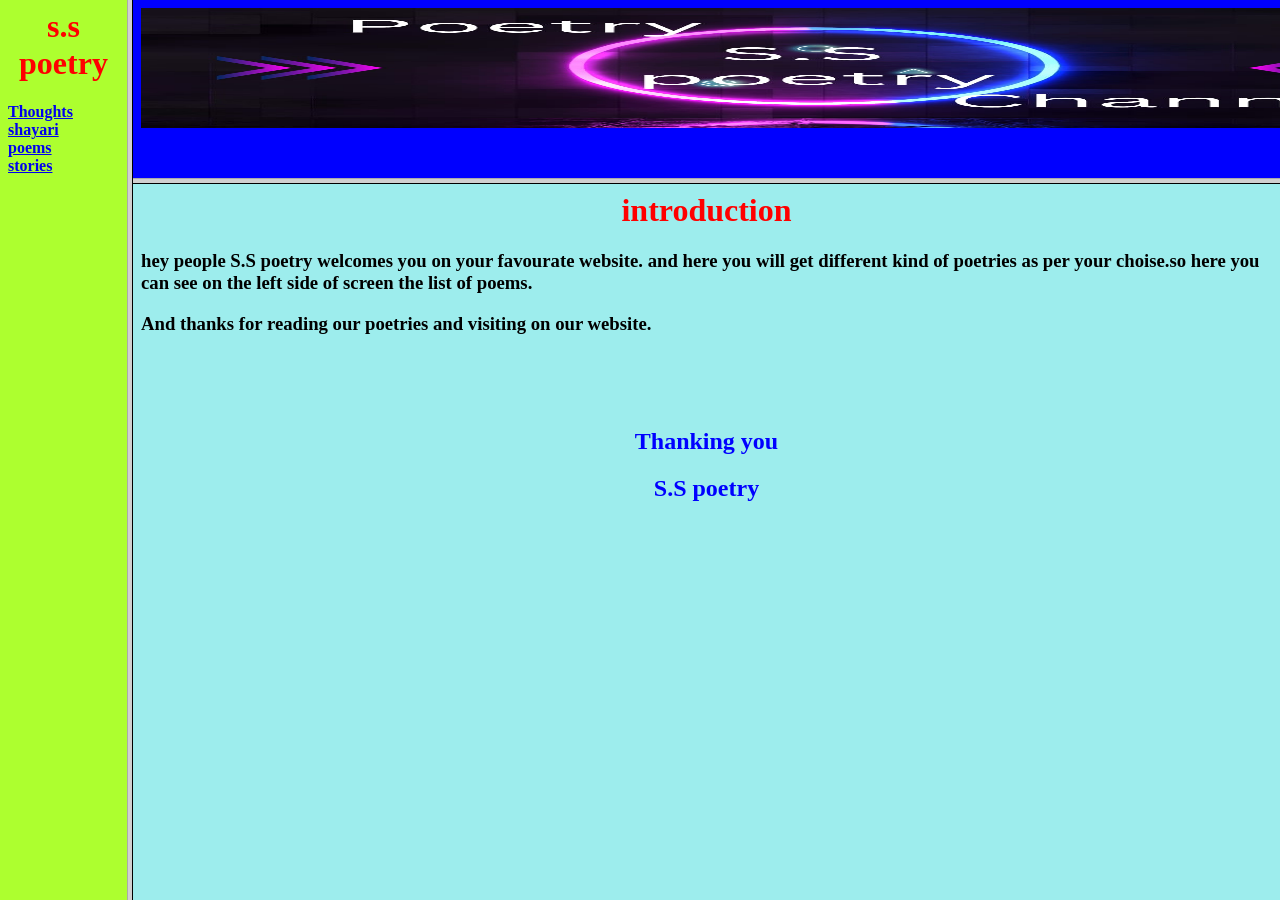
<file: index.html>
<html>
    <head>
        <title>s.s.poetry.com</title>
    </head>
   
        <frameset cols="10%,90%">
            <frame src="list.html" name="list">
        <frameset rows="20%,80%">
            <frame src="img.html" name="image">    
            <frame src="poem intro.html" name="new page">
        </frameset>
        </frameset>
  
</html>
</file>
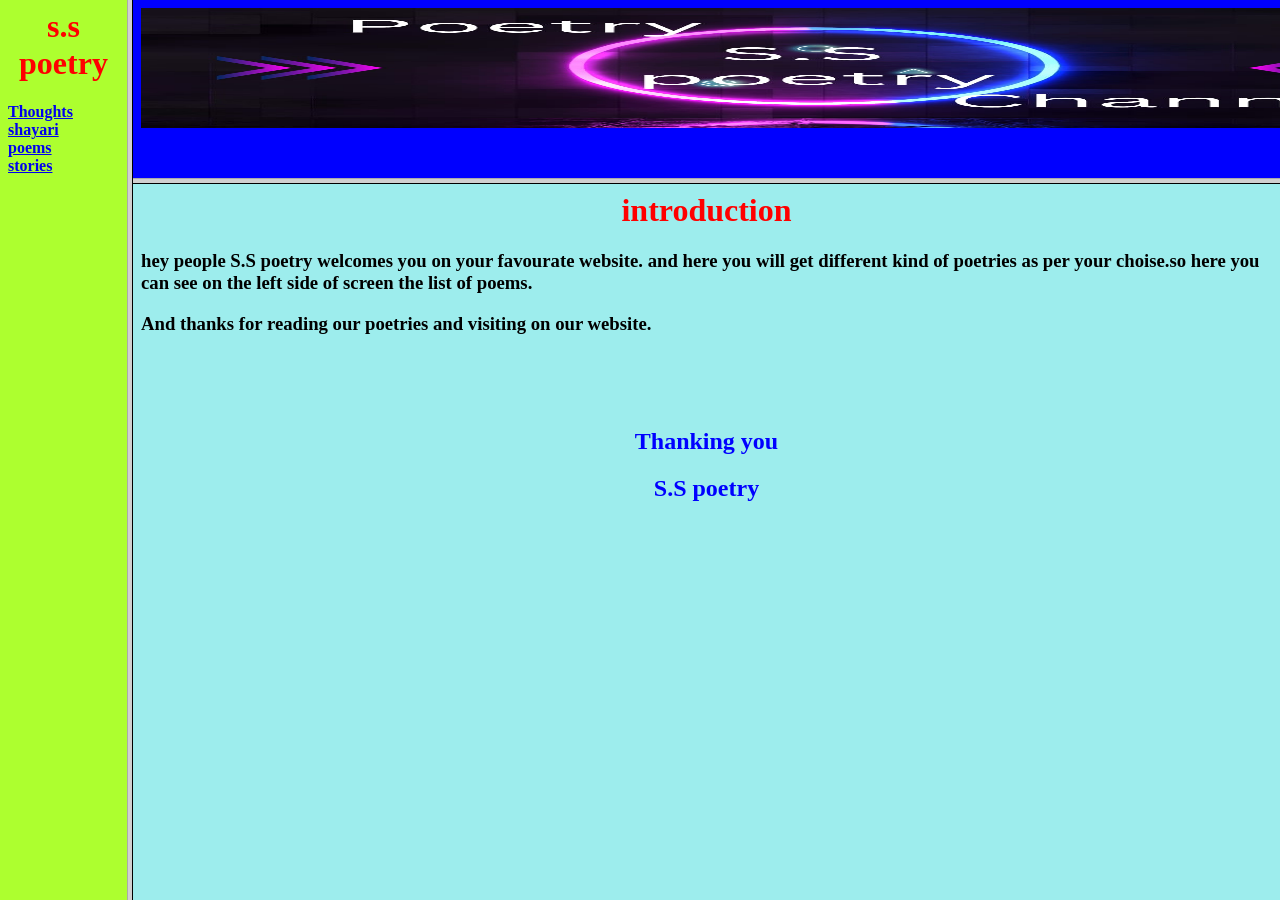
<file: frame.html>
<html>
    <head>
        <title>s.s.poetry.com</title>
    </head>
   
        <frameset cols="10%,90%">
            <frame src="list.html" name="list">
        <frameset rows="20%,80%">
            <frame src="img.html" name="image">    
            <frame src="poem intro.html" name="new page">
        </frameset>
        </frameset>
  
</html>
</file>
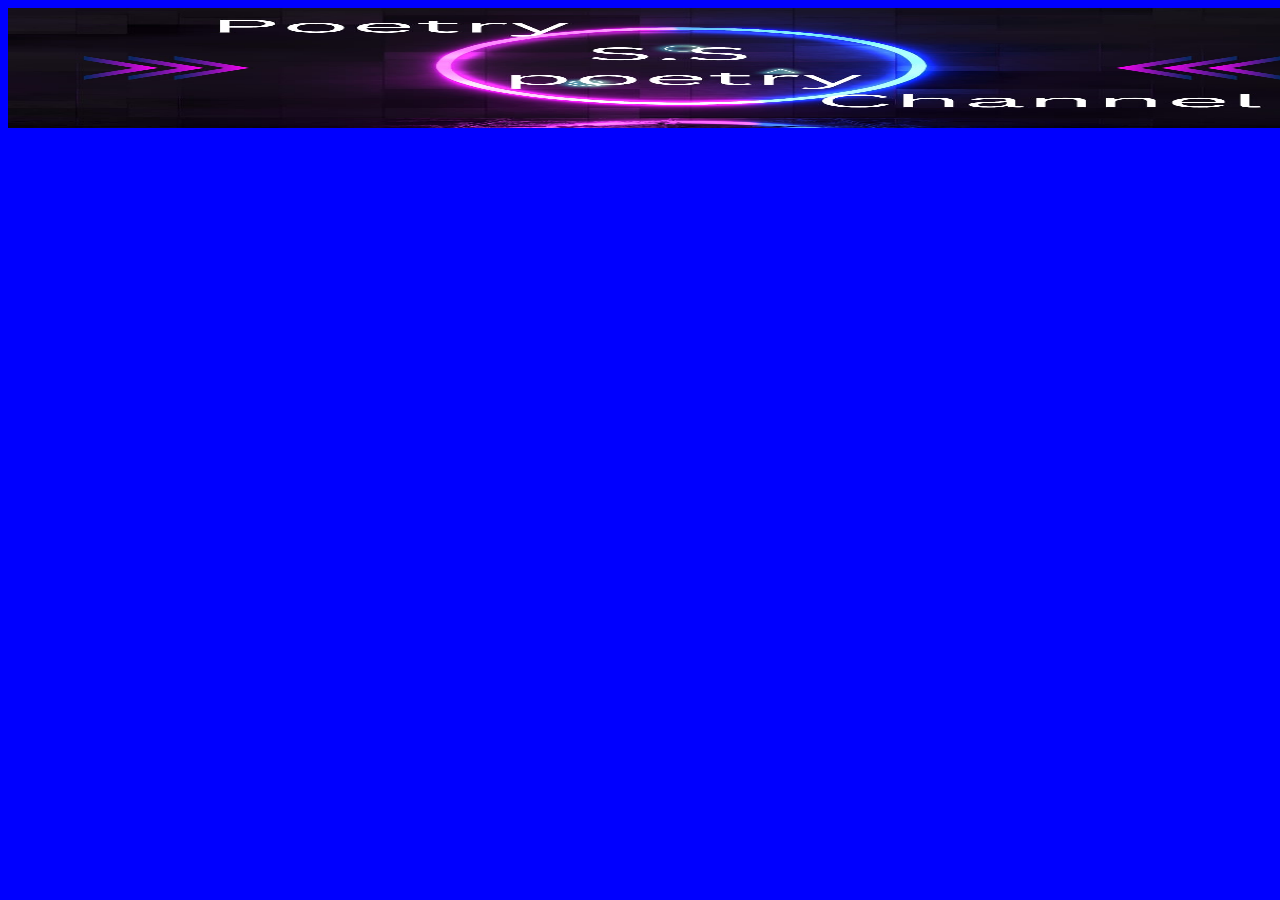
<file: img.html>
<html>
    <head>
        <title>s.s poetry</title>
        <style>
            *{
                background-color: blue;
            }
        </style>
    </head>
    <body>
        <img src="img s.s poetry.jpg" alt="no img"height="120px"width="1350px">
    </body>
</html>
</file>
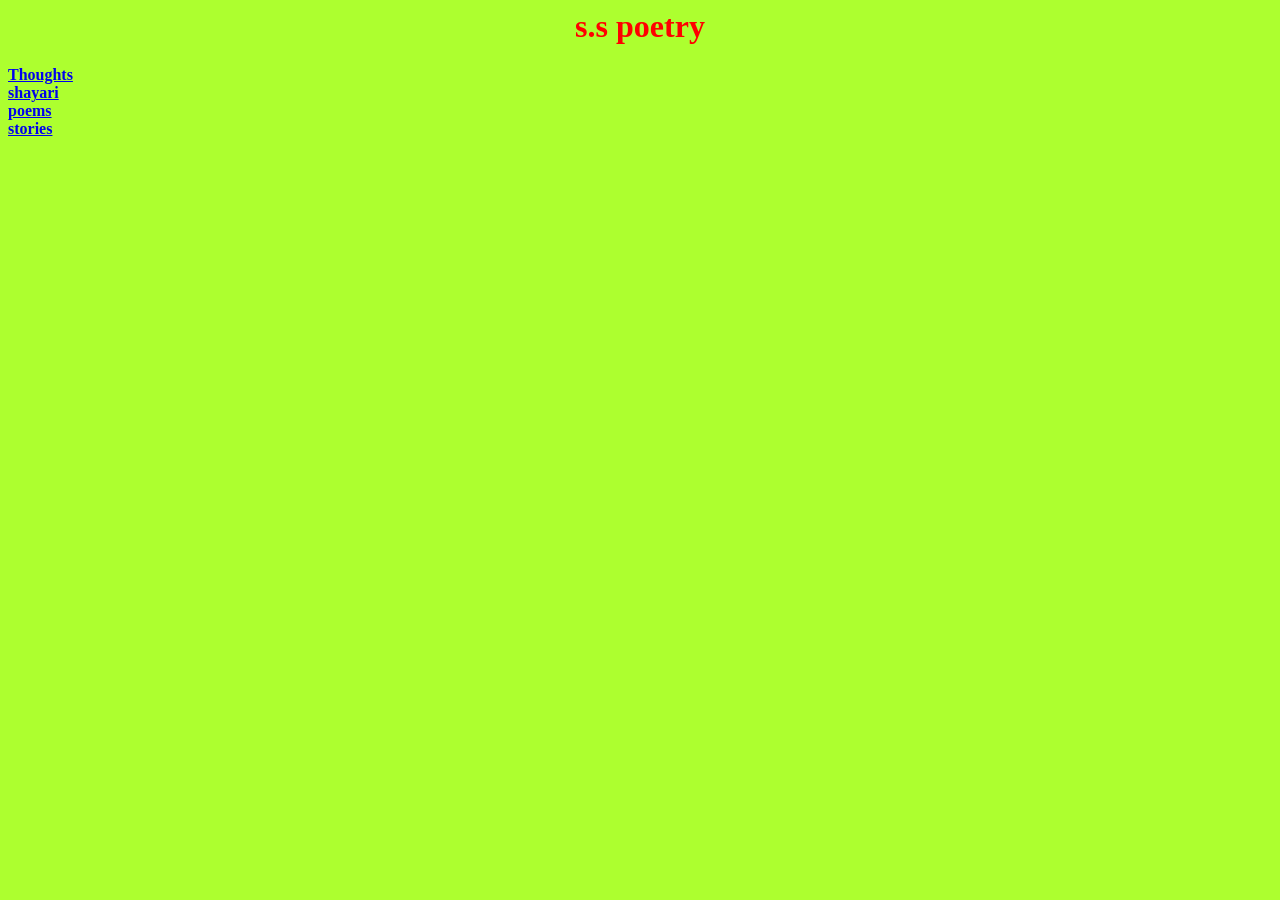
<file: list.html>
<html>
    <head>
        <title>s.s.poetry.com</title>
        <style>
        *{
            background-color: greenyellow;
        }
            </style>
    </head>
    <body>
       <center>
        <h1 style="color: red;">s.s poetry</h1>
       </center><b>
       <a target="new page" href="thoughs.html">Thoughts</a>
       <br>
       <a target="new page" href="shayari.html">shayari</a>
       <br>
        <a target="new page" href="poems.html">poems</a>
        <br>
        <a target="new page" href="stories.html">stories</a>
        
    </b>
    </body>
</html>
</file>
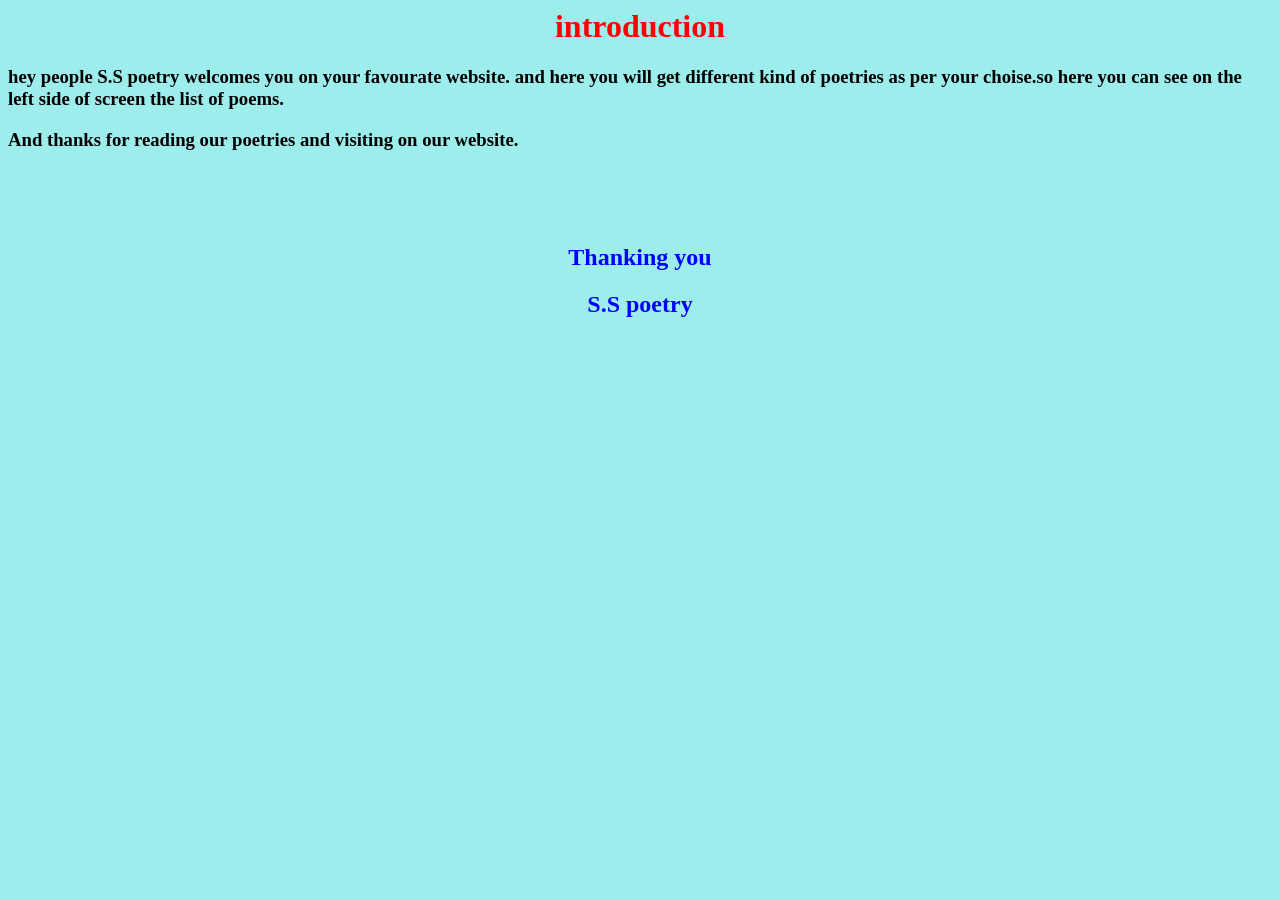
<file: poem intro.html>
<html>
    <head>
        <title>poem intoduction</title>
        <link rel="stylesheet" href="poem.css">
    </head>
    <body>
        <center><h1>introduction</h1></center>
        <h3><p>hey people S.S poetry welcomes you on your favourate website.
            and here you will get different kind of poetries as per your choise.so here you can see on the left side of screen the list of poems.
        </p>
        <p>And thanks for reading our poetries and visiting on our website.</p></h3>
        <br>
        <br>
        <br>
        <center><h2>Thanking you</h2></center>
        <center><h2>S.S poetry </h2></center>
    </body>
</html>
</file>
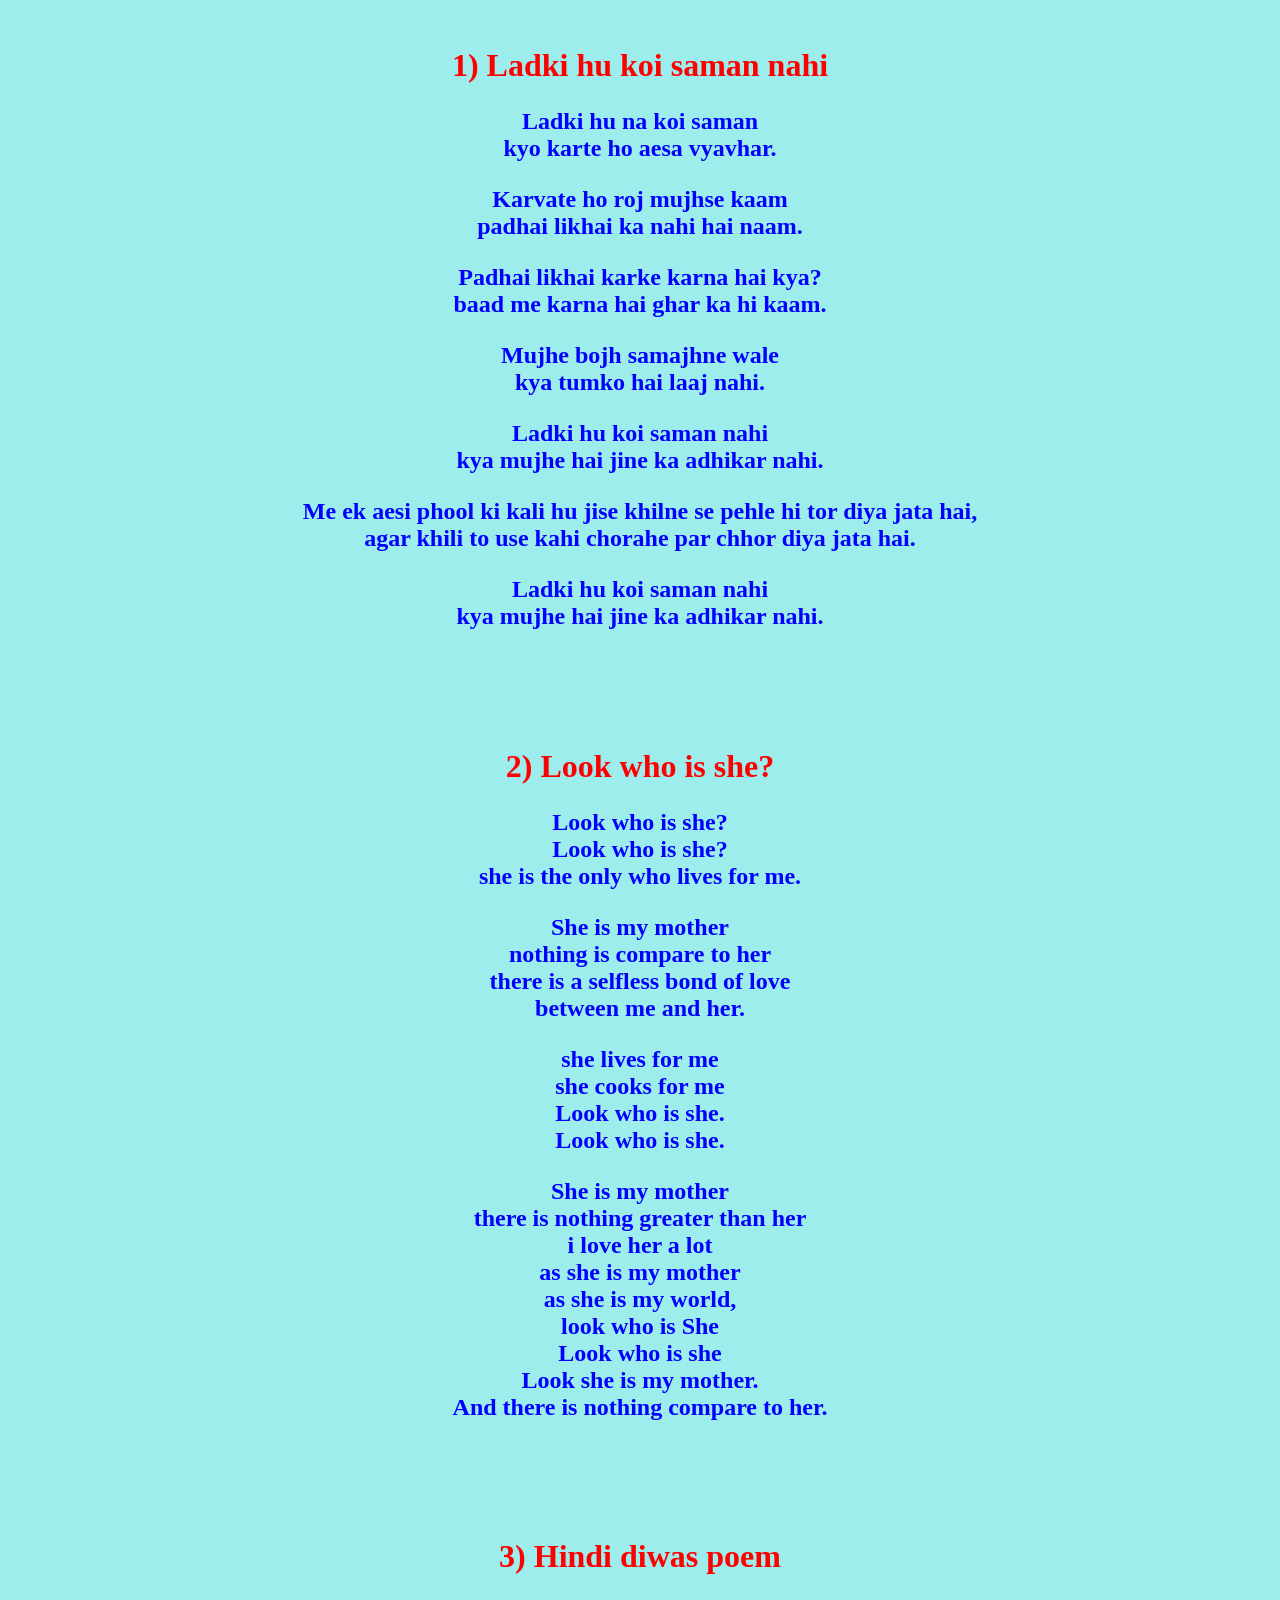
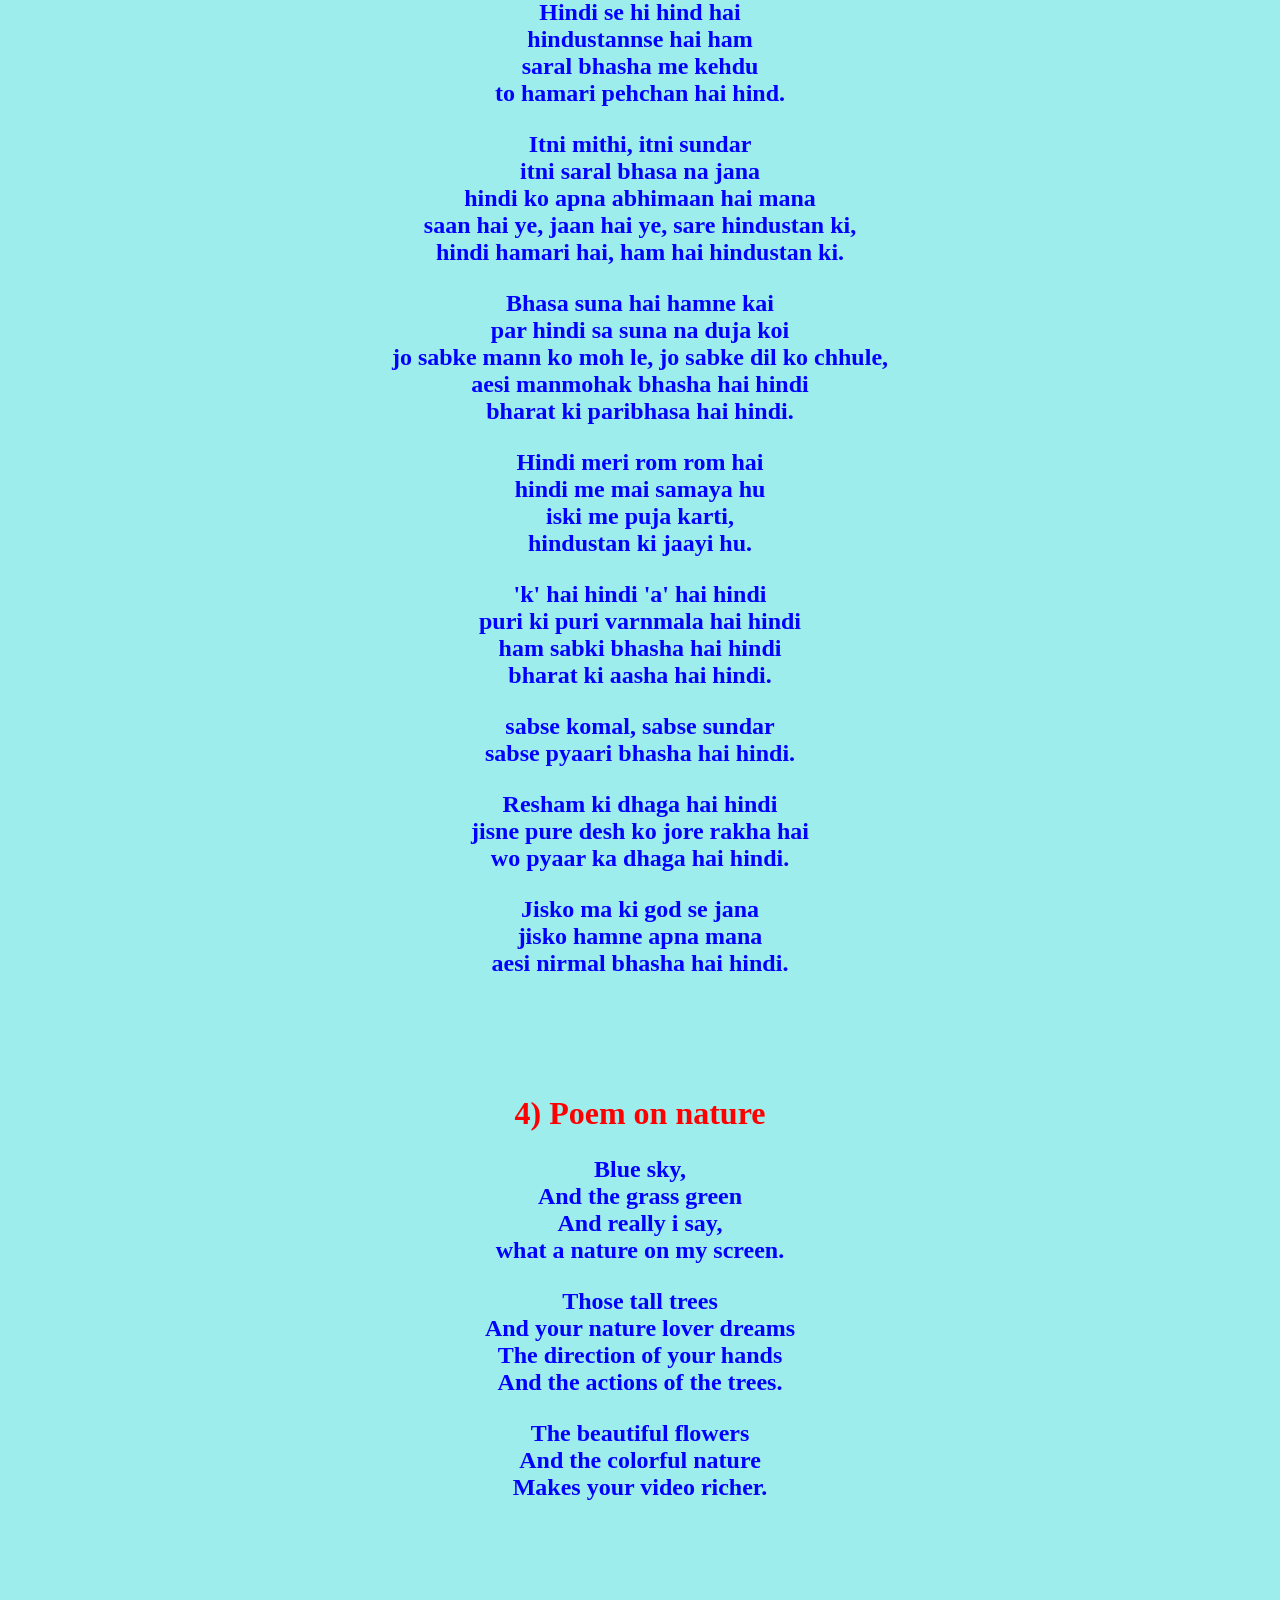
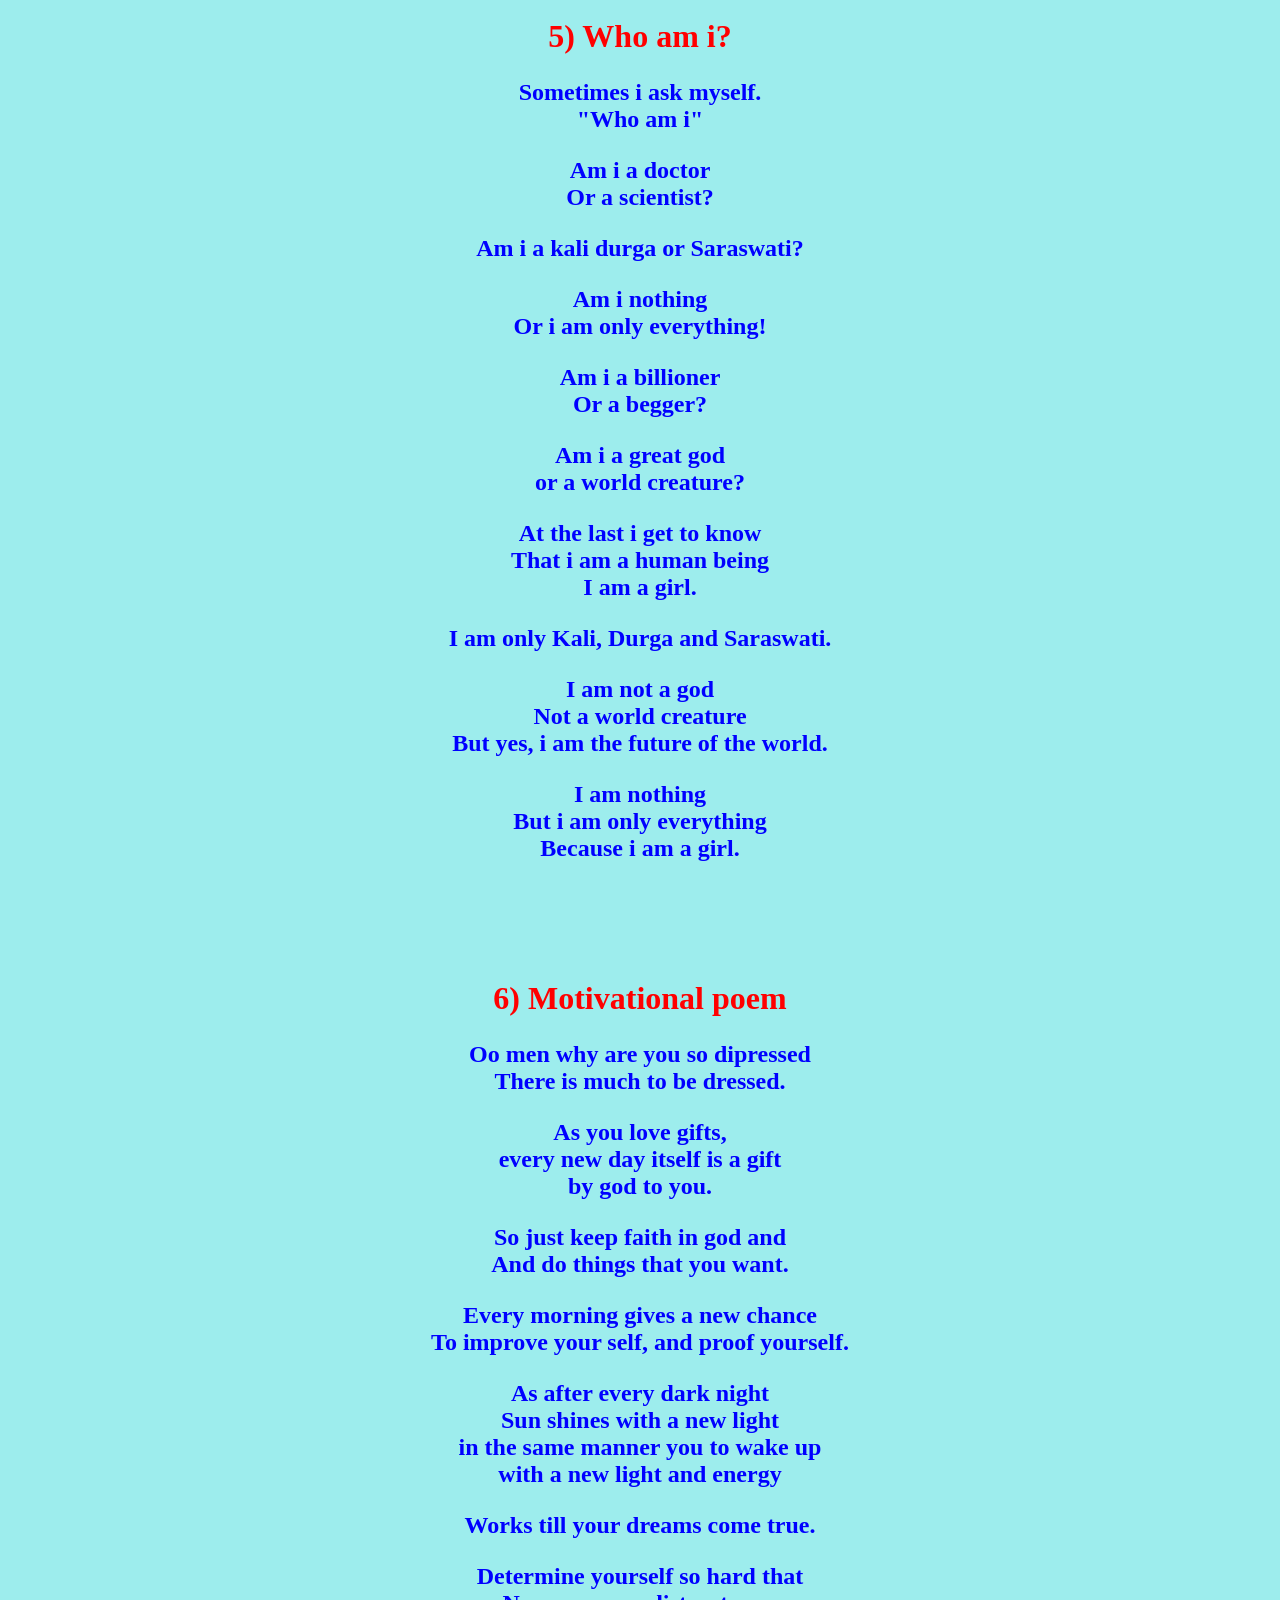
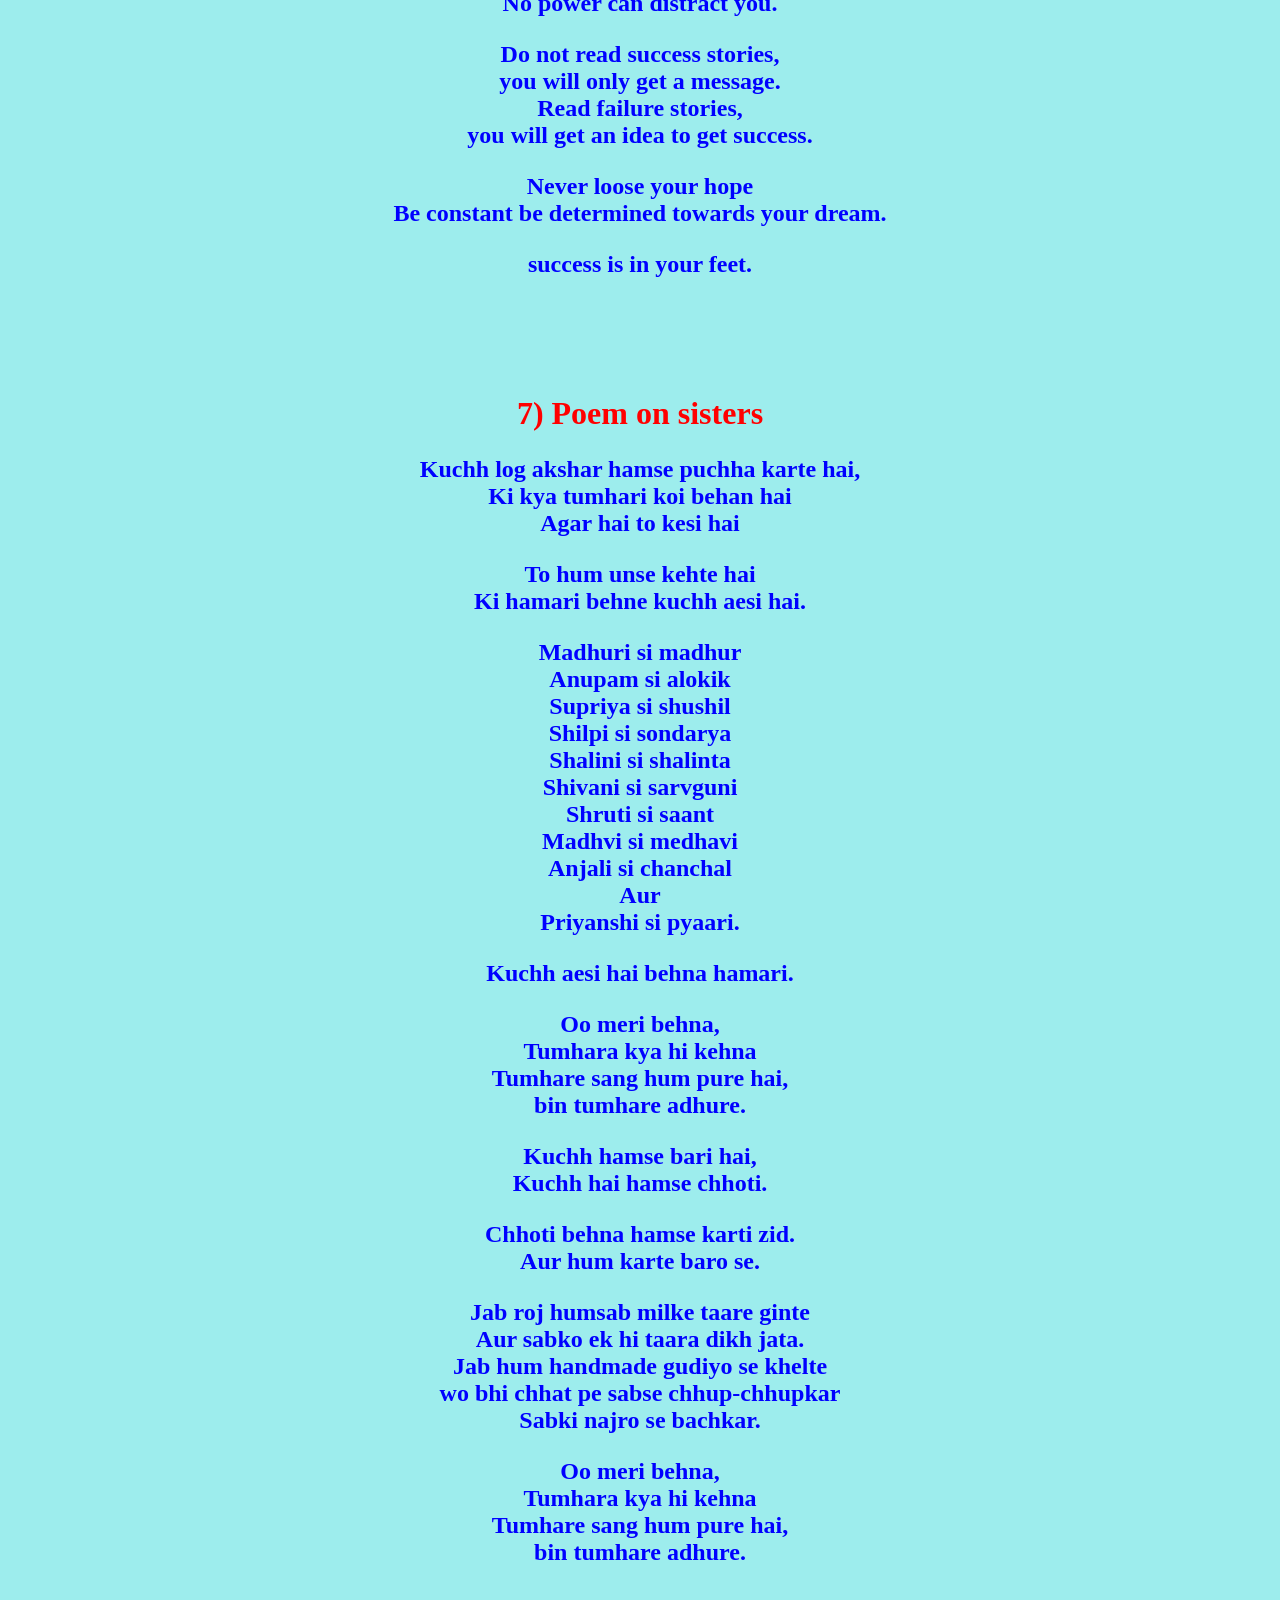
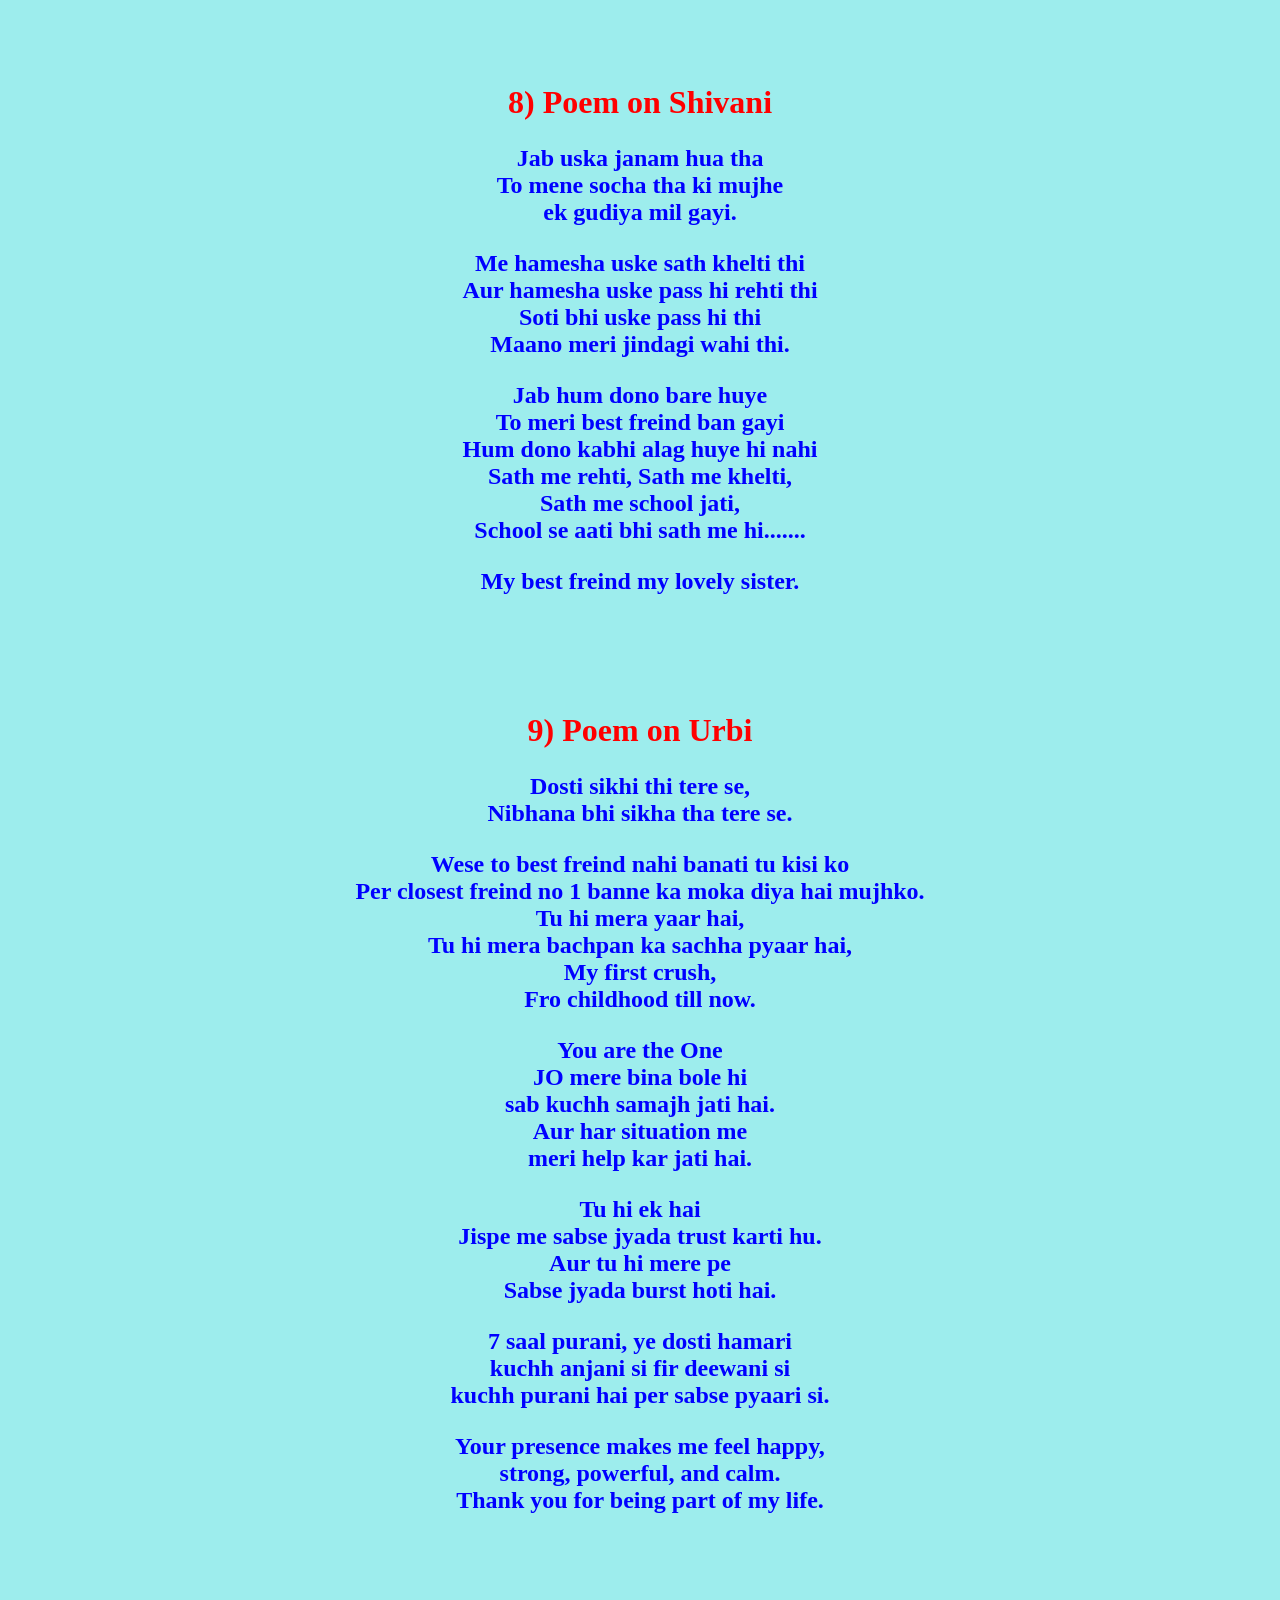
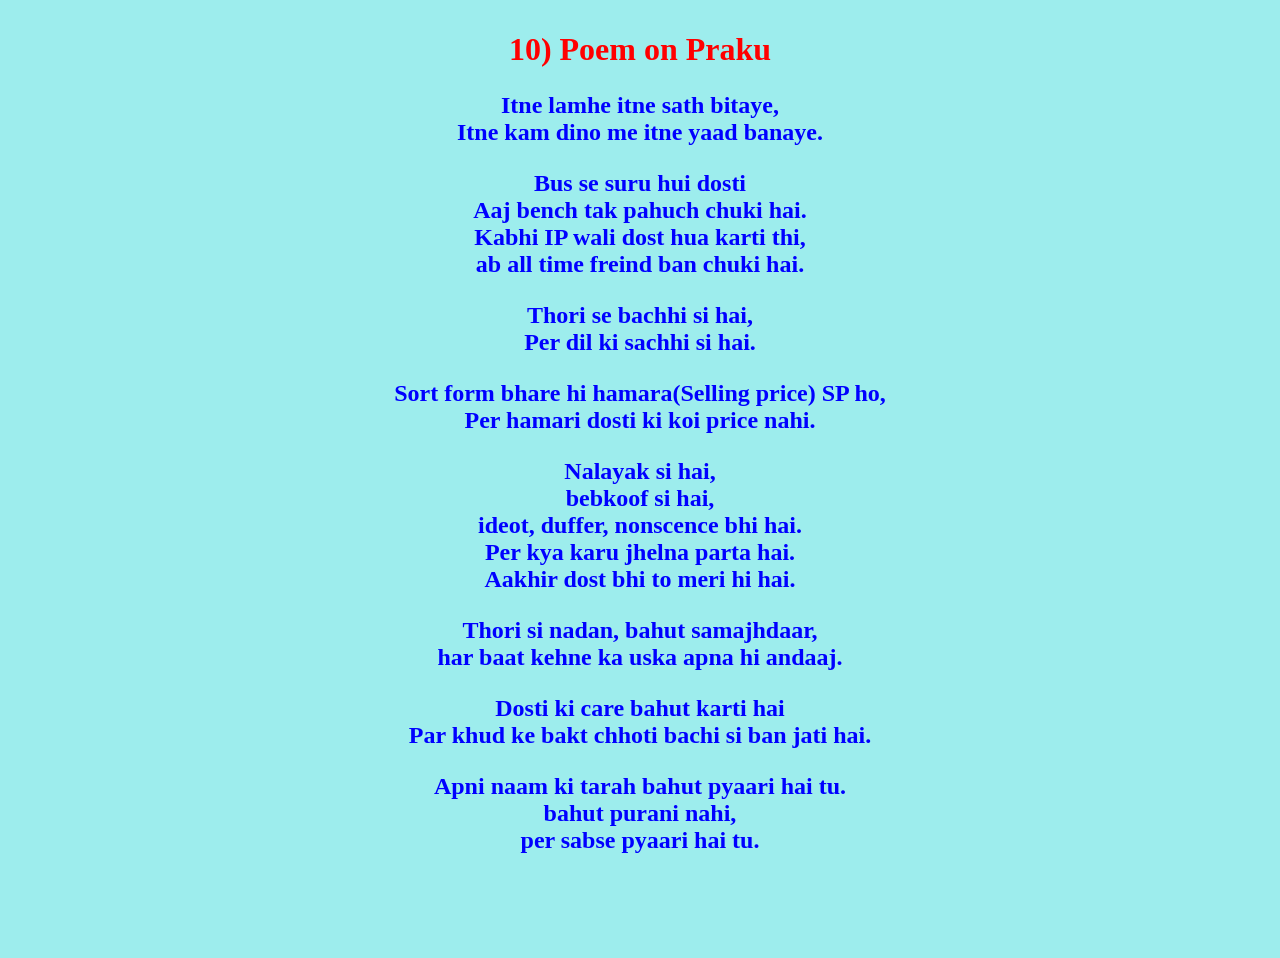
<file: poems.html>
<html>
    <head>
        <title>ladki hu koi saman nahi</title>
        <link rel="stylesheet" href="poem.css">
    </head>
    <body>
        <center>
            <br>
        <h1><b>1)  Ladki hu koi saman nahi</b></h1>
        
        <h2><p>Ladki hu na koi saman
            <br>kyo karte ho aesa vyavhar.
        </p></h2>
        
        <h2><p>Karvate ho roj mujhse kaam
            <br>padhai likhai ka nahi hai naam.
        </p></h2>

        <h2><p>Padhai likhai karke karna hai kya?
            <br>baad me karna hai ghar ka hi kaam.
        </p></h2>

        <h2><p> Mujhe bojh samajhne wale
            <br>kya tumko hai laaj nahi.
        </p></h2>

        <h2><p>Ladki hu koi saman nahi
            <br>kya mujhe hai jine ka adhikar nahi.
        </p></h2>

        <h2><p>Me ek aesi phool ki kali hu jise khilne se pehle hi tor diya jata hai,
            <br>agar khili to use kahi chorahe par chhor diya jata hai.
        </p></h2>

        <h2><p>Ladki hu koi saman nahi
            <br>kya mujhe hai jine ka adhikar nahi.
        </p></h2>
        <br>
        <br>
        <br>
         <br>
        <h1><b>2)  Look who is she?</b></h1>
        
        <h2><p>Look who is she?
            <br>Look who is she?
            <br>she is the only who lives for me.
        </p></h2>
        
        <h2><p>She is my mother
            <br>nothing is compare to her
            <br>there is a selfless bond of love<br>between me and her.
        </p></h2>

        <h2><p>she lives for me 
            <br>she cooks for me <br>Look who is she.<br>Look who is she.
        </p></h2>

        <h2><p> She is my mother
            <br>there is nothing greater than her
            <br>i love her a lot
            <br>as she is my mother<br>as she is my world,
            <br>look who is She<br>Look who is she
            <br>Look she is my mother.
            <br>And there is nothing compare to her.
        </p></h2>
        <br>
        <br>
        <br>
         <br>
        <h1><b>3)  Hindi diwas poem</b></h1>
        
        <h2><p>Hindi se hi hind hai
            <br>hindustannse hai ham
            <br>saral bhasha me kehdu
            <br>to hamari pehchan hai hind.
        </p></h2>
        
        <h2><p>
            Itni mithi, itni sundar
            <br>itni saral bhasa na jana
            <br>hindi ko apna abhimaan hai mana
            <br>saan hai ye, jaan hai ye, sare hindustan ki,
            <br>hindi hamari hai, ham hai hindustan ki.
        </p></h2>

        <h2><p>
            Bhasa suna hai hamne kai
            <br>par hindi sa suna na duja koi
            <br>jo sabke mann ko moh le, jo sabke dil ko chhule,
            <br>aesi manmohak bhasha hai hindi
            <br>bharat ki paribhasa hai hindi.
        </p></h2>

        <h2><p>
            Hindi meri rom rom hai
            <br>hindi me mai samaya hu
            <br>iski me puja karti,
            <br>hindustan ki jaayi hu.
        </p></h2>

        <h2><p>
    'k' hai hindi 'a' hai hindi
            <br>puri ki puri varnmala hai hindi
            <br>ham sabki bhasha hai hindi
            <br>bharat ki aasha hai hindi.
        </p></h2>

        <h2><p>
            sabse komal, sabse sundar
            <br>sabse pyaari bhasha hai hindi.
        </p></h2>

        <h2><p>
            Resham ki dhaga hai hindi
            <br>jisne pure desh ko jore rakha hai
            <br>wo pyaar ka dhaga hai hindi.
        </p></h2>

        <h2><p>
            Jisko ma ki god se jana
            <br>jisko hamne apna mana
            <br>aesi nirmal bhasha hai hindi.
        </p></h2>
        <br>
        <br>
        <br>
        <br>
        <h1><b>4)  Poem on nature</b></h1>
        
        <h2><p>Blue sky,
            <br>And the grass green
            <br>And really i say,
            <br>what a nature on my screen.
        </p></h2>
        
        <h2><p>Those tall trees
            <br>And your nature lover dreams
            <br>The direction of your hands
            <br>And the actions of the trees.
        </p></h2>

        <h2><p>The beautiful flowers
            <br>And the colorful nature
            <br>Makes your video richer.
        </p></h2>
         <br>
        <br>
        <br>
        <br>
        <h1><b>5)  Who am i?</b></h1>
        
        <h2><p>Sometimes i ask myself.
            <br>"Who am i"
        </p></h2>

        <h2><p>Am i a doctor
            <br>Or a scientist?
        </p></h2>

        <h2><p>Am i a kali durga or Saraswati?
        </p></h2>

        <h2><p>Am i nothing
            <br>Or i am only everything!
        </p></h2>

        <h2><p>Am i a billioner
            <br>Or a begger?
        </p></h2>

        <h2><p>Am i a great god
            <br>or a world creature?
        </p></h2>
        
        <h2><p>At the last i get to know
            <br>That i am a human being
            <br>I am a girl.
        </p></h2>

        <h2><p>I am only Kali, Durga and Saraswati.
        </p></h2>

        <h2><p>I am not a god 
            <br>Not a world creature 
            <br>But yes, i am the future of the world.
        </p></h2>

        <h2><p>I am nothing
            <br>But i am only everything
            <br>Because i am a girl.
        </p></h2>

         <br>
        <br>
        <br>
        <br>
        <h1><b>6)  Motivational poem</b></h1>
        
        <h2><p>Oo men why are you so dipressed
            <br>There is much to be dressed.
        </p></h2>

        <h2><p>As you love gifts,
            <br>every new day itself is a gift
            <br>by god to you.
        </p></h2>

        <h2><p>So just keep faith in god and
            <br>And do things that you want.
        </p></h2>

        <h2><p>Every morning gives a new chance
            <br>To improve your self, and proof yourself.
        </p></h2>

        <h2><p>As after every dark night
            <br>Sun shines with a new light
            <br>in the same manner you to wake up
            <br>with a new light and energy
        </p></h2>

        <h2><p>Works till your dreams come true.
        </p></h2>
        
        <h2><p>Determine yourself so hard that
            <br>No power can distract you.
        </p></h2>

        <h2><p>Do not read success stories,
            <br>you will only get a message.
            <br>Read failure stories,
            <br>you will get an idea to get success.
        </p></h2>

        <h2><p>Never loose your hope
            <br>Be constant be determined towards your dream.
        </p></h2>

        <h2><p>success is in your feet.
        </p></h2>

         <br>
        <br>
        <br>
        <br>
        <h1><b>7)  Poem on sisters</b></h1>
        
        <h2><p>Kuchh log akshar hamse puchha karte hai,
            <br>Ki kya tumhari koi behan hai
            <br>Agar hai to kesi hai
        </p></h2>

        <h2><p>To hum unse kehte hai 
            <br>Ki hamari behne kuchh aesi hai.
        </p></h2>

        <h2><p>Madhuri si madhur
            <br>Anupam si alokik
            <br>Supriya si shushil
            <br>Shilpi si sondarya
            <br>Shalini si shalinta
            <br>Shivani si sarvguni
            <br>Shruti si saant
            <br>Madhvi si medhavi
            <br>Anjali si chanchal
            <br>Aur
            <br>Priyanshi si pyaari.
        </p></h2>

        <h2><p>Kuchh aesi hai behna hamari.
        </p></h2>

        <h2><p>Oo meri behna,
            <br>Tumhara kya hi kehna
            <br>Tumhare sang hum pure hai,
            <br>bin tumhare adhure.
        </p></h2>

        <h2><p>Kuchh hamse bari hai,
            <br>Kuchh hai hamse chhoti.
        </p></h2>
        
        <h2><p>Chhoti behna hamse karti zid.
            <br>Aur hum karte baro se.
        </p></h2>

        <h2><p>Jab roj humsab milke taare ginte
            <br>Aur sabko ek hi taara dikh jata.
            <br>Jab hum handmade gudiyo se khelte
            <br>wo bhi chhat pe sabse chhup-chhupkar
            <br>Sabki najro se bachkar.
        </p></h2>

        <h2><p>Oo meri behna,
            <br>Tumhara kya hi kehna
            <br>Tumhare sang hum pure hai,
            <br>bin tumhare adhure.
        </p></h2>

        <br>
        <br>
        <br>
        <br>
        <h1><b>8)  Poem on Shivani</b></h1>
        
        <h2><p>Jab uska janam hua tha
            <br>To mene socha tha ki mujhe
            <br>ek gudiya mil gayi.
        </p></h2>
        
        <h2><p>Me hamesha uske sath khelti thi
            <br>Aur hamesha uske pass hi rehti thi
            <br>Soti bhi uske pass hi thi
            <br>Maano meri jindagi wahi thi.
        </p></h2>

        <h2><p>Jab hum dono bare huye
            <br>To meri best freind ban gayi
            <br>Hum dono kabhi alag huye hi nahi
            <br>Sath me rehti, Sath me khelti,
            <br>Sath me school jati,
            <br>School se aati bhi sath me hi.......
        </p></h2>

        <h2><p>My best freind my lovely sister.
        </p></h2>

        <br>
        <br>
        <br>
        <br>
        <h1><b>9)  Poem on Urbi</b></h1>
        
        <h2><p>Dosti sikhi thi tere se,
            <br>Nibhana bhi sikha tha tere se.
        </p></h2>
        
        <h2><p>Wese to best freind nahi banati tu kisi ko
            <br>Per closest freind no 1 banne ka moka diya hai mujhko.
            <br>Tu hi mera yaar hai, 
            <br>Tu hi mera bachpan ka sachha pyaar hai,
            <br>My first crush,
            <br>Fro childhood till now.
        </p></h2>

        <h2><p>You are the One
            <br>JO mere bina bole hi 
            <br>sab kuchh samajh jati hai.
            <br>Aur har situation me
            <br>meri help kar jati hai.
        </p></h2>

        <h2><p>Tu hi ek hai
            <br>Jispe me sabse jyada trust karti hu.
            <br>Aur tu hi mere pe
            <br>Sabse jyada burst hoti hai.
        </p></h2>

        <h2><p>7 saal purani, ye dosti hamari
            <br>kuchh anjani si fir deewani si
            <br>kuchh purani hai per sabse pyaari si.
        </p></h2>

        <h2><p>Your presence makes me feel happy,
            <br>strong, powerful, and calm.
            <br>Thank you for being part of my life.
        </p></h2>

         <br>
        <br>
        <br>
        <br>
        <h1><b>10)  Poem on Praku</b></h1>
        
        <h2><p>Itne lamhe itne sath bitaye,
            <br>Itne kam dino me itne yaad banaye.
        </p></h2>
        
        <h2><p>Bus se suru hui dosti
            <br>Aaj bench tak pahuch chuki hai.
            <br>Kabhi IP wali dost hua karti thi,
            <br>ab all time freind ban chuki hai.
        </p></h2>

        <h2><p>Thori se bachhi si hai,
            <br>Per dil ki sachhi si hai.
        </p></h2>

        <h2><p>Sort form bhare hi hamara(Selling price) SP ho,
            <br>Per hamari dosti ki koi price nahi.
        </p></h2>

        <h2><p>Nalayak si hai,
            <br>bebkoof si hai,
            <br>ideot, duffer, nonscence bhi hai.
            <br>Per kya karu jhelna parta hai.
            <br>Aakhir dost bhi to meri hi hai.
        </p></h2>

        <h2><p>Thori si nadan, bahut samajhdaar,
            <br>har baat kehne ka uska apna hi andaaj.
        </p></h2>

        <h2><p>Dosti ki care bahut karti hai
            <br>Par khud ke bakt chhoti bachi si ban jati hai.
        </p></h2>

        <h2><p>Apni naam ki tarah bahut pyaari hai tu.
            <br>bahut purani nahi,
            <br>per sabse pyaari hai tu.
        </p></h2>
        <br>
        <br>
        <br>
        <br>
    </center> 
    </body>
</html>
</file>
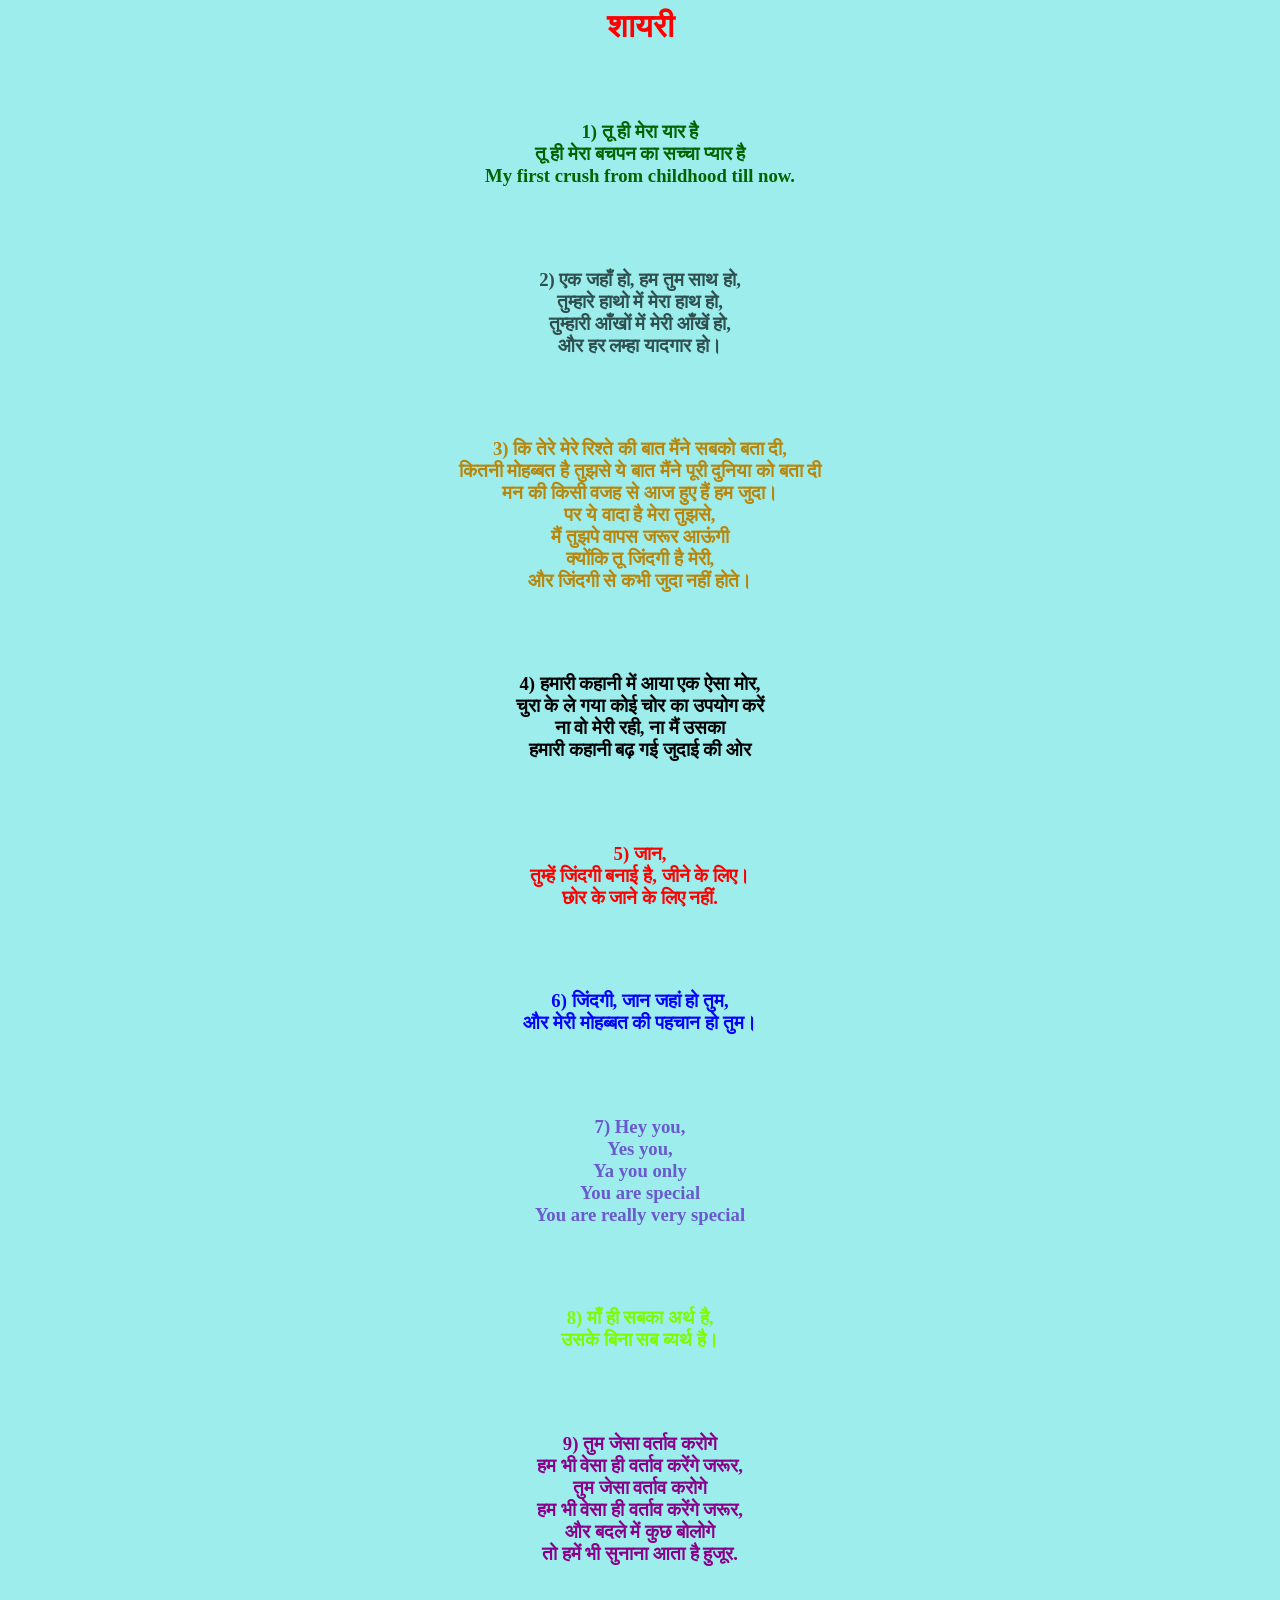
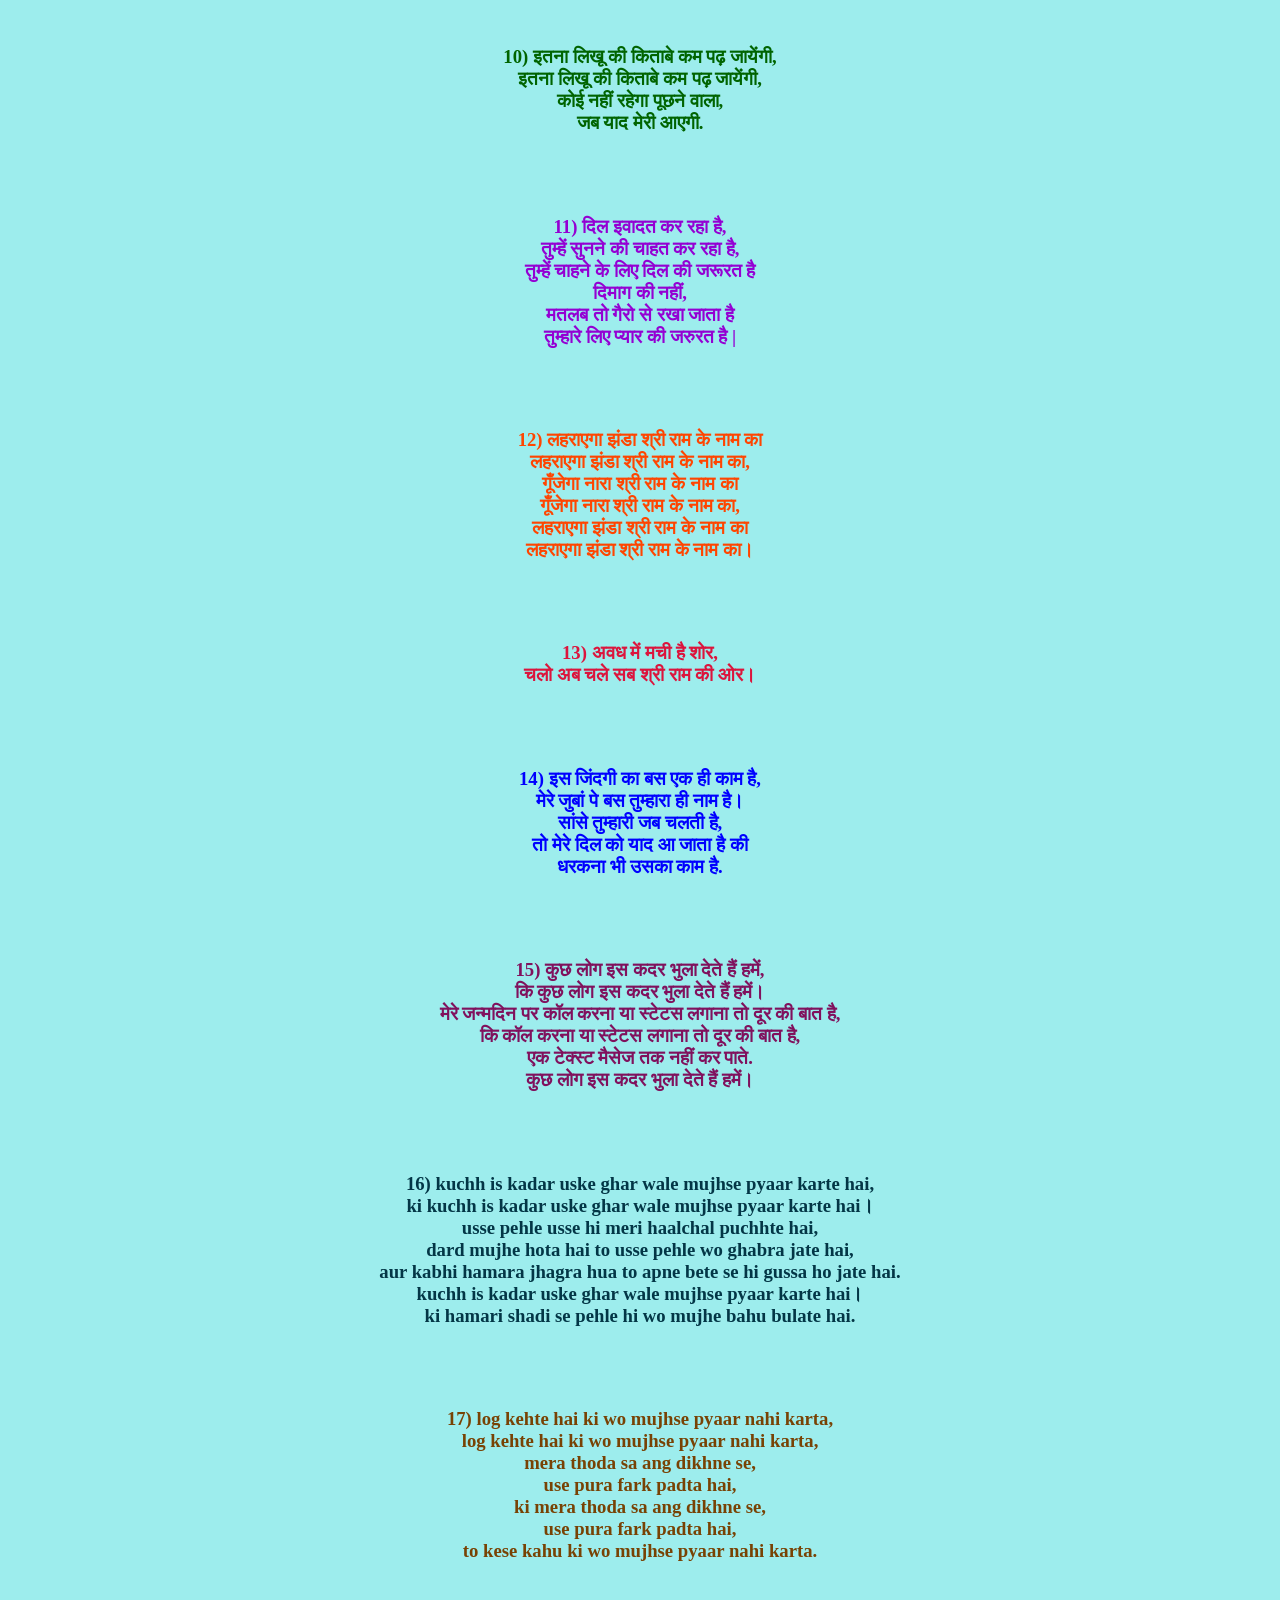
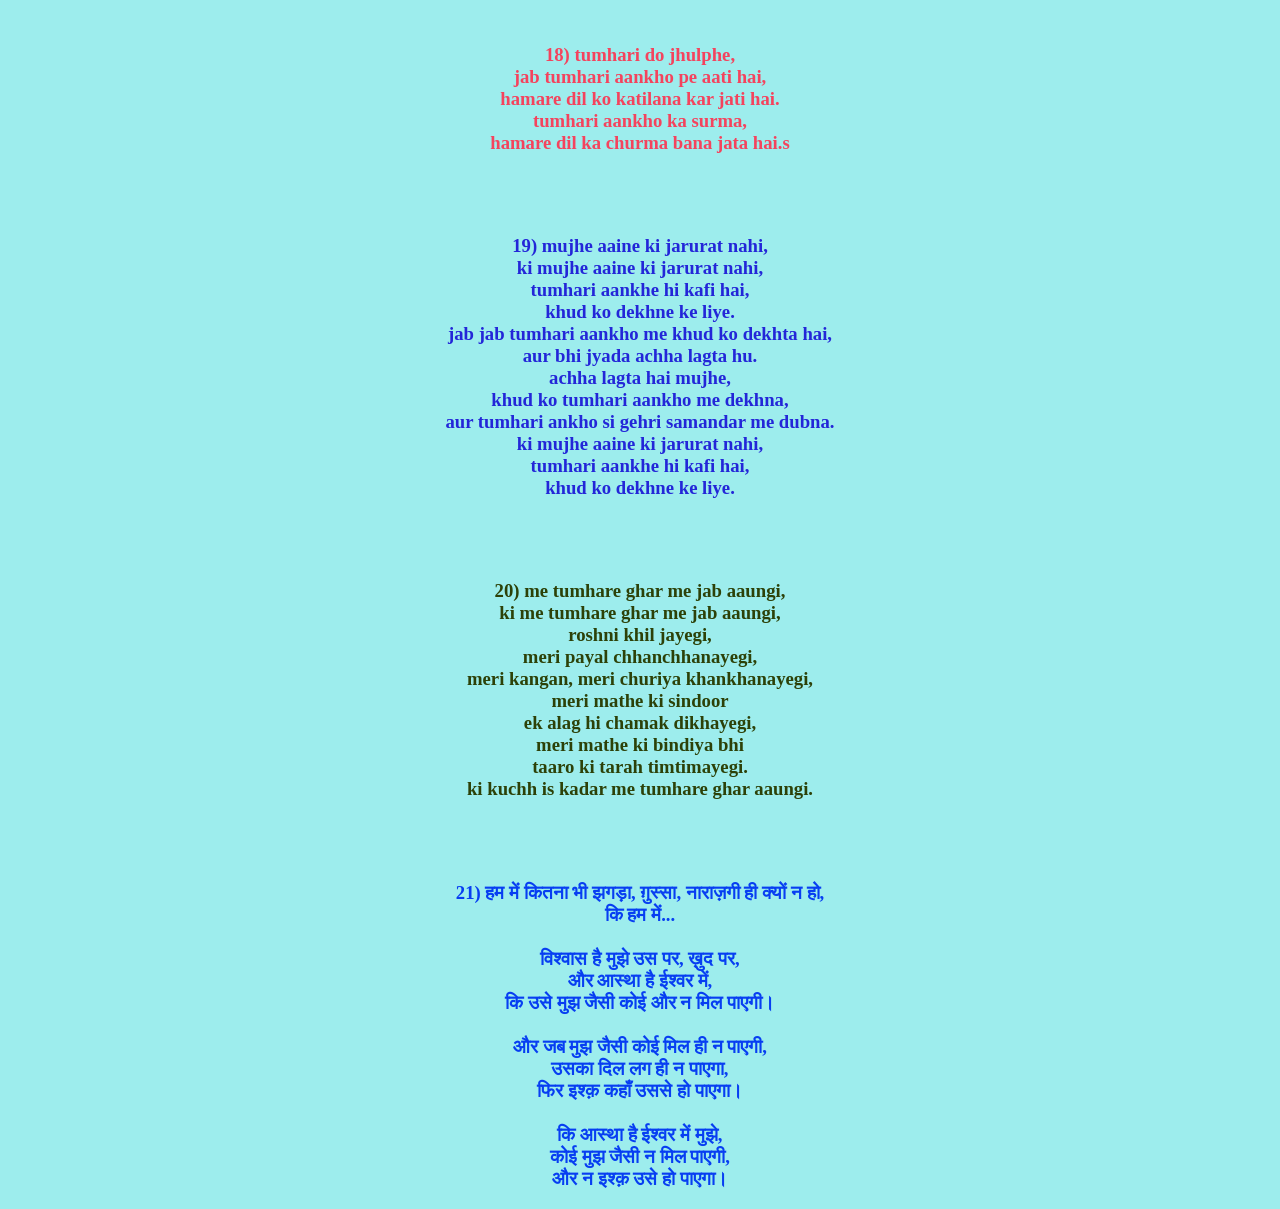
<file: shayari.html>
<html>
    <head>
        <title>shayaries</title>
        <link rel="stylesheet" href="poem.css">
    </head>
    <body>
        <center>
            <h1>शायरी</h1>
            <br>
            <br>
            <h3>
                <p style="color: darkgreen;">1) तू ही मेरा यार है
                    <br>तू ही मेरा बचपन का सच्चा प्यार है
                    <br>My first crush from childhood till now.
                </p>
                <br>
                <br>
                <p style="color: darkslategrey;">2) एक जहाँ हो, हम तुम साथ हो,
                    <br> तुम्हारे हाथो में मेरा हाथ हो,
                    <br> तुम्हारी आँखों में मेरी आँखें हो, 
                    <br>और हर लम्हा यादगार हो।</p>
                <br>
                <br>
                <p style="color: darkgoldenrod;">3) कि तेरे मेरे रिश्ते की बात मैंने सबको बता दी,
                    <br> कितनी मोहब्बत है तुझसे ये बात मैंने पूरी दुनिया को बता दी
                    <br>मन की किसी वजह से आज हुए हैं हम जुदा।
                    <br>पर ये वादा है मेरा तुझसे,
                    <br>मैं तुझपे वापस जरूर आऊंगी 
                    <br>क्योंकि तू जिंदगी है मेरी,
                    <br>और जिंदगी से कभी जुदा नहीं होते।
                </p>
                <br>
                <br>
                <p style="color: black;">4) हमारी कहानी में आया एक ऐसा मोर,
                    <br>चुरा के ले गया कोई चोर का उपयोग करें
                    <br>ना वो मेरी रही, ना मैं उसका
                    <br>हमारी कहानी बढ़ गई जुदाई की ओर
                </p>
                <br>
                <br>
                <p style="color: red;">5) जान,
                <br> तुम्हें जिंदगी बनाई है, जीने के लिए।
                    <br>छोर के जाने के लिए नहीं.
                </p>
                <br>
                <br>
                <p style="color: blue;">6) जिंदगी, जान जहां हो तुम,
                    <br>और मेरी मोहब्बत की पहचान हो तुम।
                </p>
                <br>
                <br>
                <p style="color: slateblue;">7) Hey you,
                    <br>Yes you,
                    <br>Ya you only
                    <br>You are special
                    <br>You are really very special
                </p>
                <br>
                <br>
                <p style="color: lawngreen;">8) माँ ही सबका अर्थ है,
                <br> उसके बिना सब ब्यर्थ है।
                </p>
                <br>
                <br>
                <p style="color: darkmagenta;">9) तुम जेसा वर्ताव करोगे
                    <br> हम भी वेसा ही वर्ताव करेंगे जरूर,
                    <br>तुम जेसा वर्ताव करोगे
                    <br>हम भी वेसा ही वर्ताव करेंगे जरूर,
                    <br>और बदले में कुछ बोलोगे 
                    <br>तो हमें भी सुनाना आता है हुजूर.
                </p>
                <br>
                <br>
                <p style="color: darkgreen;">10) इतना लिखू की किताबे कम पढ़ जायेंगी,
                <br> इतना लिखू की किताबे कम पढ़ जायेंगी,
                    <br>कोई नहीं रहेगा पूछने वाला,
                    <br>जब याद मेरी आएगी.
                </p>
                <br>
                <br>
                <p style="color: darkviolet;">11) दिल इवादत कर रहा है,
                <br> तुम्हें सुनने की चाहत कर रहा है,
                <br> तुम्हें चाहने के लिए दिल की जरूरत है
                <br> दिमाग की नहीं,
                <br> मतलब तो गैरो से रखा जाता है
                    <br>तुम्हारे लिए प्यार की जरुरत है |
                </p>
                <br>
                <br>
                <p style="color: orangered;">12) लहराएगा झंडा श्री राम के नाम का
                    <br>लहराएगा झंडा श्री राम के नाम का,
                <br> गूँजेगा नारा श्री राम के नाम का
                <br> गूँजेगा नारा श्री राम के नाम का,
                <br> लहराएगा झंडा श्री राम के नाम का
                    <br>लहराएगा झंडा श्री राम के नाम का।
                </p>
                <br>
                <br>
                <p style="color: crimson;">13) अवध में मची है शोर,
                    <br>चलो अब चले सब श्री राम की ओर।
                </p>
                <br>
                <br>
                <p style="color: blue;">14) इस जिंदगी का बस एक ही काम है,
                    <br>मेरे जुबां पे बस तुम्हारा ही नाम है।
                    <br>सांसे तुम्हारी जब चलती है,
                    <br>तो मेरे दिल को याद आ जाता है की 
                    <br>धरकना भी उसका काम है.
                </p>
                <br>
                <br>
                <p style="color: rgb(128, 17, 93);">15) कुछ लोग इस कदर भुला देते हैं हमें,
                    <br>कि कुछ लोग इस कदर भुला देते हैं हमें।
                    <br>मेरे जन्मदिन पर कॉल करना या स्टेटस लगाना तो दूर की बात है,
                    <br>कि कॉल करना या स्टेटस लगाना तो दूर की बात है,
                    <br> एक टेक्स्ट मैसेज तक नहीं कर पाते.
                    <br>कुछ लोग इस कदर भुला देते हैं हमें।
                </p>
                <br>
                <br>
                <p style="color: rgb(3, 54, 70);">16) kuchh is kadar uske ghar wale mujhse pyaar karte hai,
                    <br>ki kuchh is kadar uske ghar wale mujhse pyaar karte hai।
                    <br>usse pehle usse hi meri haalchal puchhte hai,
                    <br>dard mujhe hota hai to usse pehle wo ghabra jate hai,
                    <br>aur kabhi hamara jhagra hua to apne bete se hi gussa ho jate hai.
                    <br>kuchh is kadar uske ghar wale mujhse pyaar karte hai।
                    <br>ki hamari shadi se pehle hi wo mujhe bahu bulate hai.
                </p>
                <br>
                <br>
                <p style="color: rgb(120, 66, 4);">17) log kehte hai ki wo mujhse pyaar nahi karta,
                    <br>log kehte hai ki wo mujhse pyaar nahi karta,
                    <br>mera thoda sa ang dikhne se,
                    <br>use pura fark padta hai,
                    <br>ki mera thoda sa ang dikhne se,
                    <br>use pura fark padta hai,
                    <br> to kese kahu ki wo mujhse pyaar nahi karta.
                </p>
                <br>
                <br>
                <p style="color: rgb(244, 67, 93);">18) tumhari do jhulphe,
                    <br>jab tumhari aankho pe aati hai,
                    <br>hamare dil ko katilana kar jati hai.
                    <br>tumhari aankho ka surma,
                    <br>hamare dil ka churma bana jata hai.s
                </p>
                <br>
                <br>
                <p style="color: rgb(35, 38, 216);">19) mujhe aaine ki jarurat nahi,
                    <br>ki mujhe aaine ki jarurat nahi,
                    <br>tumhari aankhe hi kafi hai,
                    <br>khud ko dekhne ke liye.
                    <br>jab jab tumhari aankho me khud ko dekhta hai,
                    <br>aur bhi jyada achha lagta hu.
                    <br>achha lagta hai mujhe,
                    <br>khud ko tumhari aankho me dekhna,
                    <br>aur tumhari ankho si gehri samandar me dubna.
                    <br>ki mujhe aaine ki jarurat nahi,
                    <br>tumhari aankhe hi kafi hai,
                    <br>khud ko dekhne ke liye.
                </p>
                <br>
                <br>
                <p style="color: rgb(44, 65, 8);">20) me tumhare ghar me jab aaungi,
                    <br>ki me tumhare ghar me jab aaungi,
                    <br>roshni khil jayegi,
                    <br>meri payal chhanchhanayegi,
                    <br>meri kangan, meri churiya khankhanayegi,
                    <br>meri mathe ki sindoor
                    <br>ek alag hi chamak dikhayegi,
                    <br>meri mathe ki bindiya bhi
                    <br>taaro ki tarah timtimayegi.
                    <br>ki kuchh is kadar me tumhare ghar aaungi.
                </p>
                <br>
                <br>
                <p style="color: rgb(7, 62, 242);">21) हम में कितना भी झगड़ा, ग़ुस्सा, नाराज़गी ही क्यों न हो,
                    <br>कि हम में...
                    <br>
                    <br>विश्वास है मुझे उस पर, ख़ुद पर,
                    <br>और आस्था है ईश्वर में,
                    <br>कि उसे मुझ जैसी कोई और न मिल पाएगी।
                    <br>
                    <br>और जब मुझ जैसी कोई मिल ही न पाएगी,
                    <br>उसका दिल लग ही न पाएगा,
                    <br>फिर इश्क़ कहाँ उससे हो पाएगा।
                    <br>
                    <br>कि आस्था है ईश्वर में मुझे,
                    <br>कोई मुझ जैसी न मिल पाएगी,
                    <br>और न इश्क़ उसे हो पाएगा।
                </p>

            </h3>
        </center>
    </body>
</html>
</file>
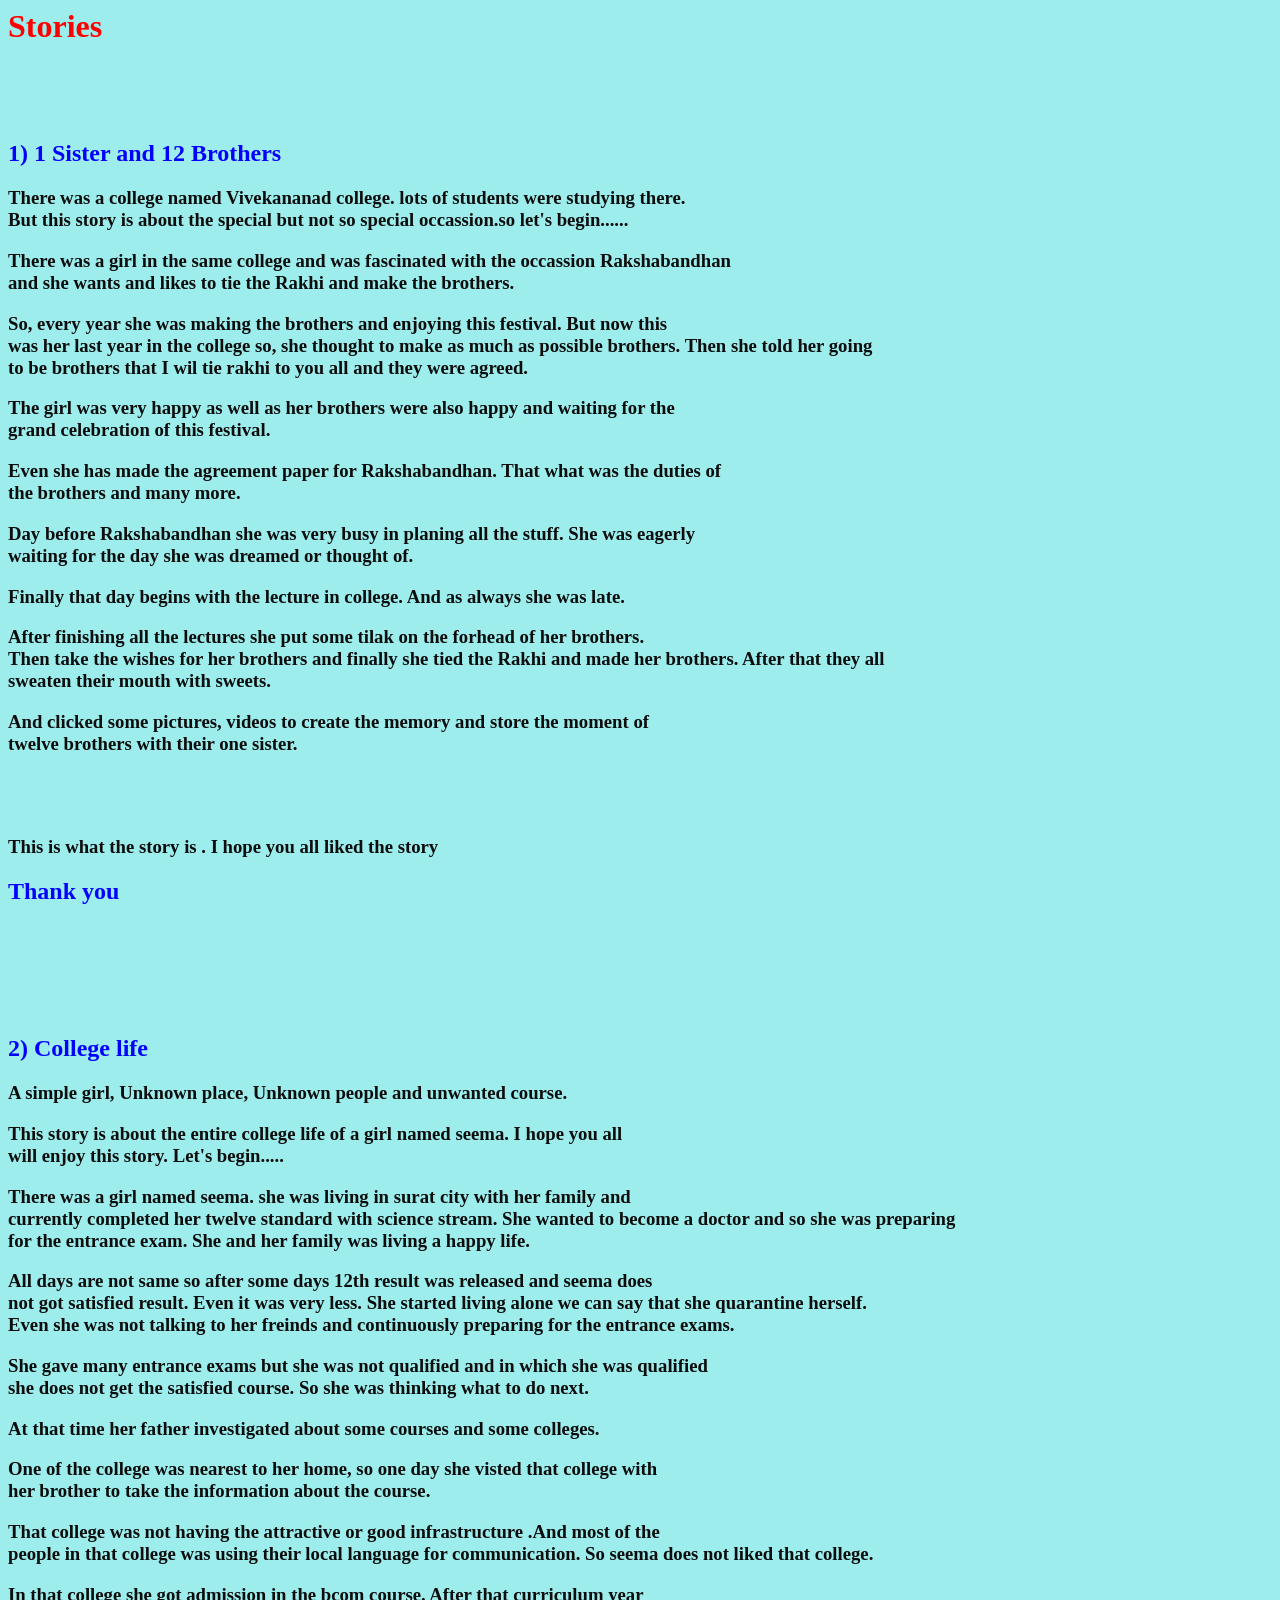
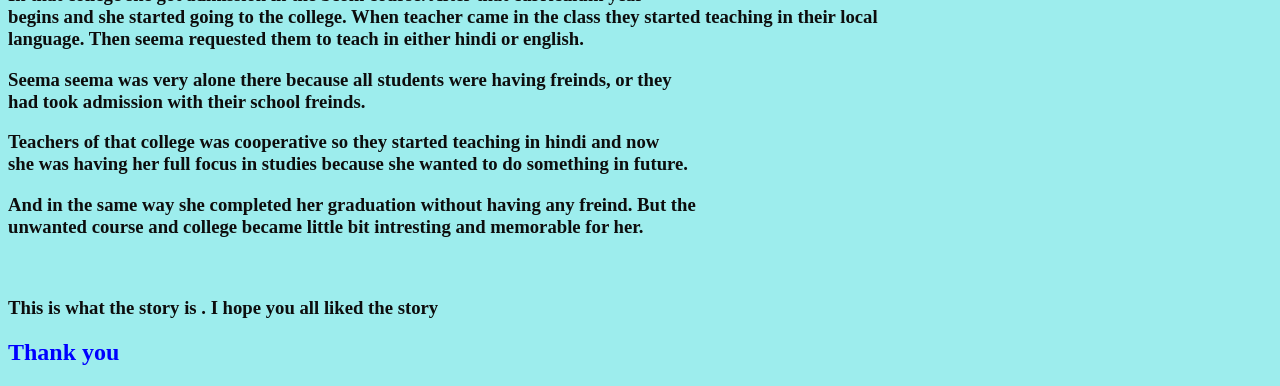
<file: stories.html>
<html>
    <head>
        <title>stories</title>
        <link rel="stylesheet" href="poem.css">
    </head>
    <body>
        
            <h1>Stories</h1>
            <br>
            <br>
            <br>
            <h2><b>1)  1 Sister and 12 Brothers</b></h2>
            <h3>  
            <P style="color: rgb(13, 13, 13);">There was a college named Vivekananad college. lots of students were studying there.
                <br>But this story is about the special but not so special occassion.so let's begin......</P>
            <p style="color: rgb(13, 13, 13">There was a girl in the same college and was fascinated with the occassion Rakshabandhan 
                <br>and she wants and likes to tie the Rakhi and make the brothers.</p>
            <p style="color: rgb(13, 13, 13);">So, every year she was making the brothers and enjoying this festival. But now this
                <br> was her last year in the college so, she thought to make as much as possible brothers. Then she told her going 
                <br>to be brothers that I wil tie rakhi to you all and they were agreed.</p>
            <p style="color: rgb(13, 13, 13);">The girl was very happy as well as her brothers were also happy and waiting for the
                <br> grand celebration of this festival.</p>
            <p style="color: rgb(13, 13, 13);">Even she has made the agreement paper for Rakshabandhan. That what was the duties of 
                <br>the brothers and many more.</p>
            <p style="color: rgb(13, 13, 13);">Day before Rakshabandhan she was very busy in planing all the stuff. She was eagerly 
                <br>waiting for the day she was dreamed or thought of.</p>
            <p style="color: rgb(13, 13, 13);">Finally that day begins with the lecture in college. And as always she was late.</p>
            <p style="color: rgb(13, 13, 13);">After finishing all the lectures she put some tilak on the forhead of her brothers. 
                <br>Then take the wishes for her brothers and finally she tied the Rakhi and made her brothers. After that they all 
                <br>sweaten their mouth with sweets.</p>
            <p style="color: rgb(13, 13, 13);">And clicked some pictures, videos to create the memory and store the moment of 
                <br>twelve brothers with their one sister.</p>
            <br>
            <br>
            <p style="color: rgb(13, 13, 13);">This is what the story is . I hope you all liked the story</p></h3>
            <h2>Thank you</h2>
            <br>
            <br>
            <br>
            <br>
            <br>
            <h2><b>2)  College life</b></h2>
            <h3>
            <p style="color: rgb(13, 13, 13);">A simple girl, Unknown place, Unknown people and unwanted course.</p>
            <p style="color: rgb(13, 13, 13);">This story is about the entire college life of a girl named seema. I hope you all 
                <br>will enjoy this story. Let's begin.....</p>
            <p style="color: rgb(13, 13, 13);">There was a girl named seema. she was living in surat city with her family and 
                <br>currently completed her twelve standard with science stream. She wanted to become a doctor and so she was preparing 
                <br>for the entrance exam. She and her family was living a happy life.</p>
            <p style="color: rgb(13, 13, 13);">All days are not same so after some days 12th result was released and seema does 
                <br>not got satisfied result. Even it was very less. She started living alone we can say that she quarantine herself. 
                <br>Even she was not talking to her freinds and continuously preparing for the entrance exams.</p>
            <p style="color: rgb(13, 13, 13);">She gave many entrance exams but she was not qualified and in which she was qualified
                <br> she does not get the satisfied course. So she was thinking what to do next.</p>
            <p style="color: rgb(13, 13, 13);">At that time her father investigated about some courses and some colleges.</p>
            <p style="color: rgb(13, 13, 13);">One of the college was nearest to her home, so one day she visted that college with 
                <br>her brother to take the information about the course.</p>
            <p style="color: rgb(13, 13, 13);">That college was not having the attractive or good infrastructure .And most of the 
                <br>people in that college was using their local language for communication. So seema does not liked that college.</p>
            <p style="color: rgb(13, 13, 13);">In that college she got admission in the bcom course. After that curriculum year 
                <br>begins and she started going to the college. When teacher came in the class they started teaching in their local 
                <br>language. Then seema requested them to teach in either hindi or english.</p>
            <p style="color: rgb(13, 13, 13);">Seema seema was very alone there because all students were having freinds, or they 
                <br>had took admission with their school freinds.</p>
            <p style="color: rgb(13, 13, 13);">Teachers of that college was cooperative so they started teaching in hindi and now 
                <br>she was having her full focus in studies because she wanted to do something in future.</p>
            <p style="color: rgb(13, 13, 13);">And in the same way she completed her graduation without having any freind. But the
                <br> unwanted course and college became little bit intresting and memorable for her.</p>
            <br>
            <p style="color: rgb(13, 13, 13);">This is what the story is . I hope you all liked the story</p>
            <h2>Thank you</h2>
            </h3>
        
    </body>
</html>
</file>
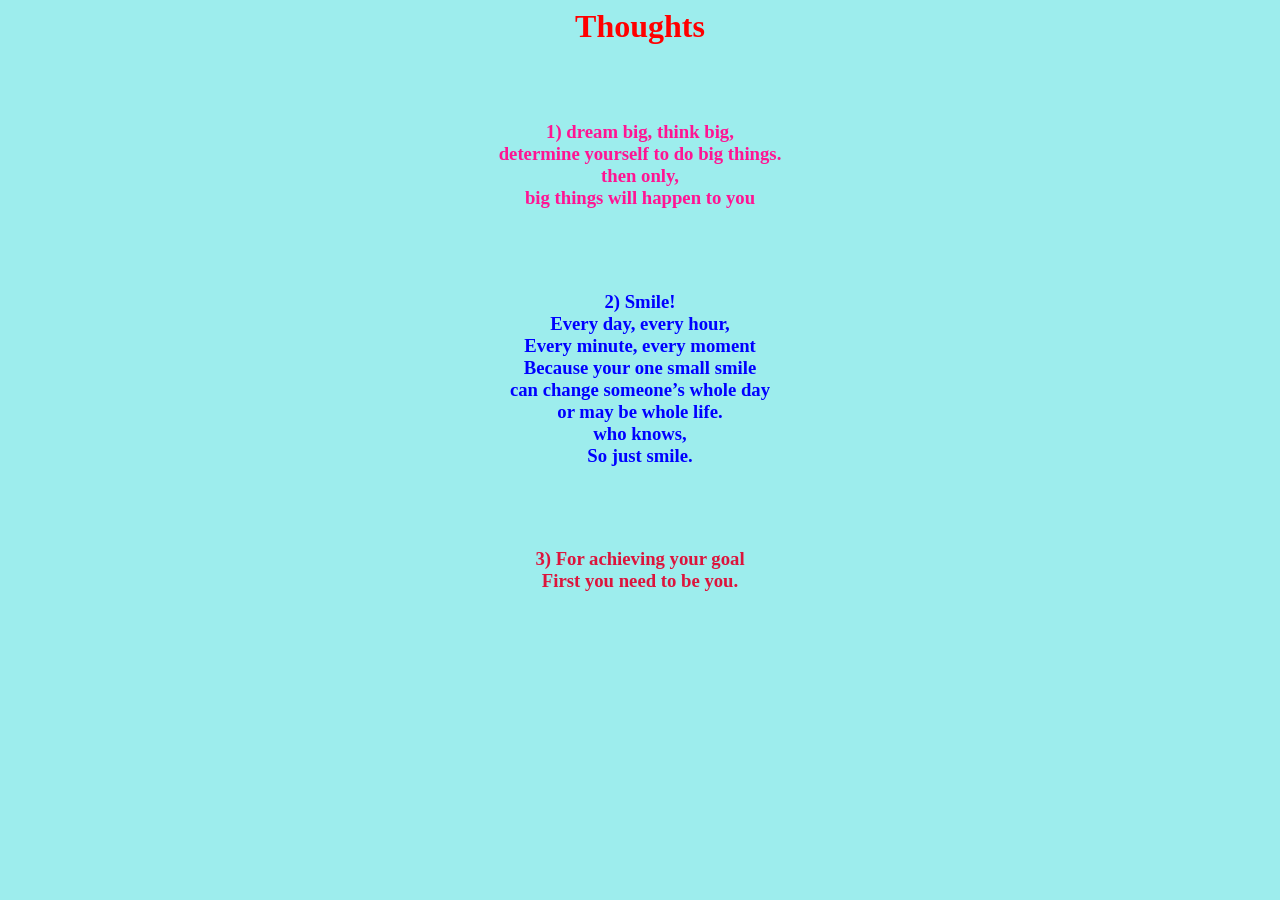
<file: thoughs.html>
<html>
    <head>
        <title>thoughts</title>
        <link rel="stylesheet" href="poem.css">
    </head>
    <body>
        <center>
            <h1>Thoughts</h1>
            <br>
            <br>
          <h3>  <P style="color: deeppink;">
                1) dream big, think big,
<br>determine yourself to do big things.
<br>then only,
<br>big things will happen to you

            </P>
            <br>
            <br>
            <p style="color: blue;">
                2) Smile!
<br>Every day, every hour,
<br>Every minute, every moment
<br>Because your one small smile 
<br>can change someone’s whole day
<br>or may be whole life.
<br>who knows,
<br>So just smile.

            </p>
            <br>
            <br>
            <p style="color: crimson;">3) For achieving your goal
               <br> First you need to be you.</p>
               <br>
               <br>
               <br>
          </h3>
        </center>
    </body>
</html>
</file>
<file: poem.css>
h1{
    color: red;
    }
h2{
    color: blue;
    }
    *{
        background-color: rgb(157, 237, 237);
    }
</file>
